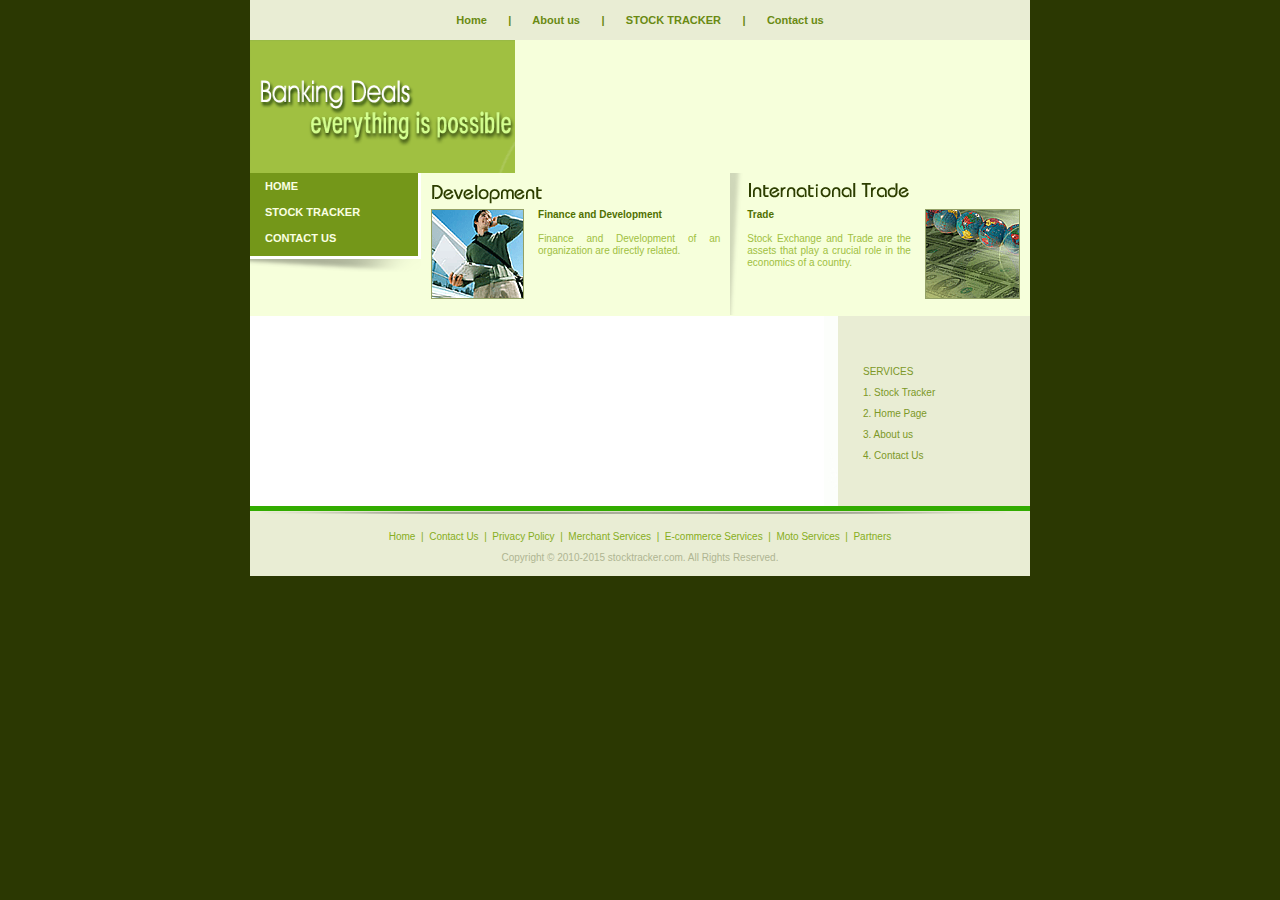
<file: YT-AC0103/html/index.html>
<!DOCTYPE html PUBLIC "-//W3C//DTD XHTML 1.0 Transitional//EN" "http://www.w3.org/TR/xhtml1/DTD/xhtml1-transitional.dtd">
<html xmlns="http://www.w3.org/1999/xhtml">
<head>
<meta http-equiv="Content-Type" content="text/html; charset=iso-8859-1" />
<title>Stock Tracking</title>
<link href="css.css" rel="stylesheet" type="text/css" />
</head>

<body>
<table border="0" align="center" cellpadding="0" cellspacing="0" class="layout">
  <tr>
    <td align="left" valign="top"><table width="780" border="0" cellspacing="0" cellpadding="0">
      <tr>
        <td height="40" align="center" valign="middle" bgcolor="#E9EDD4"><pre class="menu"><a href="index.html">Home</a>       |       <a href="content.html">About us</a>       |       <a href="../../login/index.html">STOCK TRACKER</a>       |       <a href="contact.html">Contact us</a></pre></td>
      </tr>
      <tr>
        <td align="left" valign="top"><table width="780" border="0" cellpadding="0" cellspacing="0" bgcolor="#F6FFDB">
          <tr>
            <td height="133" colspan="2" align="left" valign="top"><table width="594" border="0" cellspacing="0" cellpadding="0">
              <tr>
                <td width="265" height="133" align="left" valign="top"><a href="index.html"><img src="images/index_03.gif" alt="" width="265" height="133" border="0" /></a></td>
                <!--td width="329" align="left" valign="top"><img src="images/index_03.gif" alt="" width="329" height="133" /></td-->
              </tr>
            </table></td>
            <!--td width="186" rowspan="2" align="left" valign="top"><img src="images/index_04.gif" alt="" width="186" height="247" /></td-->
          </tr>
          <tr>
            <td width="171" rowspan="2" align="left" valign="top"><table width="171" border="0" cellspacing="0" cellpadding="0">
              <tr>
                <td align="left" valign="top" bgcolor="#749719" class="menu1" style="border-right:#FFFFFF solid 3px;">
				<a href="index.html">HOME</a><br />
				<a href="../../login/index.html">STOCK TRACKER</a><br />
				<!--a href="content.html">PRODUCT &amp; SERVICE</a><br />
				<a href="content.html">INFORMATION</a><br />
				<a href="content.html">PERSONAL BANKING</a><br />
				<a href="content.html">INVESTMENT</a><br />
				<a href="content.html">GOVERNMENT</a><br />
				<a href="content.html">BUSINESS</a><br /-->
				<a href="contact.html">CONTACT US</a>				</td>
              </tr>
              <tr>
                <td height="16" align="left" valign="top"><img src="images/index_23.gif" alt="" width="171" height="16" /></td>
              </tr>
            </table></td>
            <!--td width="423" height="114" align="left" valign="top" class="header" style="background-image:url(images/index_26.gif); background-repeat:no-repeat;"><div style="padding-top:50px; padding-left:12px; padding-right:102px;">
			<span class="heading1">FINANCE</span> <br />
			<a href="content.html">read more</a></div--></td>
            </tr>
          <tr>
            <td height="143" colspan="2" align="left" valign="top"><table width="609" border="0" cellspacing="0" cellpadding="0">
              <tr>
                <td width="309" align="left" valign="top" style="padding-left:10px; padding-top:8px; padding-right:10px; padding-bottom:10px;"><table width="100%" border="0" cellspacing="0" cellpadding="0">
                  <tr>
                    <td height="28" colspan="2" align="left" valign="top"><img src="images/index_11.gif" alt="" width="135" height="24" /></td>
                    </tr>
                  <tr>
                    <td width="37%" align="left" valign="top"><img src="images/index_18.gif" alt="" width="93" height="90" /></td>
                    <td width="63%" align="left" valign="top" class="header1">
					<span class="heading2">Finance and Development</span><br />
					<br />
					Finance and Development of an organization are directly related.<br />
					<!--a href="content.html">read more</a-->					</td>
                  </tr>
                </table></td>
                <td width="13" align="left" valign="top"><img src="images/index_08.gif" alt="" width="13" height="143" /></td>
                <td width="287" align="left" valign="top" style="padding-left:4px; padding-top:8px; padding-right:10px; padding-bottom:10px;"><table width="100%" border="0" cellspacing="0" cellpadding="0">
                  <tr>
                    <td height="28" colspan="2" align="left" valign="top"><img src="images/index_14.gif" alt="" width="176" height="18" /></td>
                  </tr>
                  <tr>
                    <td width="60%" align="left" valign="top" class="header1">
					<span class="heading2">Trade</span><br />
					<br />
                    Stock Exchange and Trade are the assets that play a crucial role in the economics of a country.<br />
                    <br />
                    <!--a href="content.html">read more</a-->
					</td>
                    <td width="40%" align="right" valign="top"><img src="images/index_21.gif" alt="" width="95" height="90" /></td>
                  </tr>
                </table></td>
              </tr>
            </table></td>
            </tr>
        </table></td>
      </tr>
    </table></td>
  </tr>
  <tr>
    <td align="left" valign="top"><table width="780" border="0" cellspacing="0" cellpadding="0">
      <tr>
        <td width="574" align="center" valign="top" style="padding-top:27px;"><table width="92%" border="0" cellpadding="0" cellspacing="0">
          <tr>
            <td align="left" valign="top"><table width="100%" border="0" cellspacing="0" cellpadding="0">
                <!--tr>
                  <td colspan="2" align="left" valign="top"><img src="images/index_35.gif" alt="" width="246" height="25" /></td>
                </tr>
                <tr>
                  <td width="75%" align="left" valign="top" class="text1" style="padding-top:5px;"><strong>Lorem ipsum dolor sit amet, consectetuer adipiscing elit.</strong><br />
                      <br />
                    Nullam quis turpis eu libero varius vestibulum. In feugiat. Sed et turpis ac risus aliquet rhoncus. Nam cursus molestie metus. Aliquam ac neque.<br />
                    <br />
                    Cum sociis natoque penatibus et magnis dis parturient montes, nascetur ridiculus mus. Praesent sagittis.<br />
                    <br />
                    <a href="content.html">read more</a> </td>
                  <td width="25%" align="right" valign="top" style="padding-top:15px;"><img src="images/index_40.gif" alt="" width="116" height="94" /></td>
                </tr-->
            </table></td>
          </tr>
          <tr>
            <!--td align="left" valign="top" style="padding-top:10px; padding-bottom:10px;"><table width="100%" border="0" cellspacing="0" cellpadding="0">
                <tr>
                  <td align="left" valign="top"><img src="images/index_44.gif" alt="" width="214" height="22" /></td>
                </tr>
                <tr>
                  <td align="left" valign="top" style="padding-top:8px;"><table width="100%" border="0" cellspacing="0" cellpadding="0">
                      <tr>
                        <td height="25" align="left" valign="middle" style="border-bottom:#DBDBDB solid 1px;"><table width="100%" border="0" cellspacing="0" cellpadding="0">
                            <tr>
                              <td width="20%" align="left" valign="top" class="text2" style="padding-left:5px;">AFLT</td>
                              <td width="17%" align="left" valign="top" class="text3">215</td>
                              <td width="22%" align="left" valign="top" class="text3">1,58475</td>
                              <td width="17%" align="left" valign="top" class="text3">658741</td>
                              <td width="13%" align="left" valign="top" class="text2">+2.15</td>
                              <td width="11%" align="right" valign="top" class="text2" style="padding-right:5px;">8.3%</td>
                            </tr>
                        </table></td>
                      </tr>
                      <tr>
                        <td height="25" align="left" valign="middle" style="border-bottom:#DBDBDB solid 1px;"><table width="100%" border="0" cellspacing="0" cellpadding="0">
                            <tr>
                              <td width="20%" align="left" valign="top" class="text2" style="padding-left:5px;">AVAZIp</td>
                              <td width="17%" align="left" valign="top" class="text3">348</td>
                              <td width="22%" align="left" valign="top" class="text3">2,54877</td>
                              <td width="17%" align="left" valign="top" class="text3">258741</td>
                              <td width="13%" align="left" valign="top" class="text2">+2.15</td>
                              <td width="11%" align="right" valign="top" class="text2" style="padding-right:5px;">5.4%</td>
                            </tr>
                        </table></td>
                      </tr>
                      <tr>
                        <td height="25" align="left" valign="middle" style="border-bottom:#DBDBDB solid 1px;"><table width="100%" border="0" cellspacing="0" cellpadding="0">
                            <tr>
                              <td width="20%" align="left" valign="top" class="text2" style="padding-left:5px;">GSPBEX</td>
                              <td width="17%" align="left" valign="top" class="text3">874</td>
                              <td width="22%" align="left" valign="top" class="text3">8,59476</td>
                              <td width="17%" align="left" valign="top" class="text3"> 558741</td>
                              <td width="13%" align="left" valign="top" class="text2">+2.15</td>
                              <td width="11%" align="right" valign="top" class="text2" style="padding-right:5px;">-3.8%</td>
                            </tr>
                        </table></td>
                      </tr>
                  </table></td>
                </tr>
            </table></td-->
          </tr>
        </table></td>
        <td width="14" align="left" valign="top"><img src="images/xblank.jpg" alt="" width="14" height="190" /></td>
        <td width="192" align="right" valign="top" bgcolor="#E9EDD4" style="padding-top:19px;"><table width="87%" border="0" cellspacing="0" cellpadding="0">
          <tr>
            <!--td align="left" valign="top"><img src="images/xblank.jpg" alt="" width="116" height="24" /></td-->
          </tr>
          <tr>
            <td align="left" valign="top" class="text4" style="padding-top:5px; padding-bottom:10px;">
			<br>
			SERVICES<br>
			1. <a href="../../login/index.html">Stock Tracker</a><br />
            <!--a href="content.html">Solution</a><br />
            3. <a href="content.html">Customer support</a><br />
            4. <a href="content.html">Sing up for email</a><br />
            5. <a href="content.html">Faq</a><br />
            6. <a href="content.html">Site map</a><br />
            7. <a href="content.html">Links</a><br /-->
            2. <a href="index.html">Home Page</a> <br />
            3. <a href="content.html">About us</a><br />
            4. <a href="contact.html">Contact Us</a><!--br />
            11.<a href="content.html">Resources</a><br />
            12.<a href="content.html">Network</a-->
			</td>
          </tr>
        </table></td>
      </tr>
    </table></td>
  </tr>
  <tr>
    <td align="left" valign="top"><table width="100%" border="0" cellpadding="0" cellspacing="0" bgcolor="#E9EDD4">
      <tr>
        <td height="5" bgcolor="#32AC00"> </td>
      </tr>
      <tr>
        <td height="3"><img src="images/index_48.gif" alt="" width="780" height="3" /></td>
      </tr>
      <tr>
        <td align="center" valign="top" style="padding-top:17px; padding-bottom:13px;"><table width="100%" border="0" align="center" cellpadding="0" cellspacing="0">
          <tr>
            <td align="center"><pre class="footer"><a href="index.html">Home</a>  |  <a href="contact.html">Contact Us</a>  |  <a href="content.html">Privacy Policy</a>  |  <a href="content.html">Merchant Services</a>  |  <a href="content.html">E-commerce Services</a>  |  <a href="content.html">Moto Services</a>  |  <a href="content.html">Partners</a></pre></td>
          </tr>
          <tr>
            <td align="center" valign="bottom" style="padding-top:10px;" class="copyright">Copyright &copy; 2010-2015 stocktracker.com. All Rights Reserved.</td>
          </tr>
        </table></td>
      </tr>
    </table></td>
  </tr>
</table>
</body>
</html>
</file>
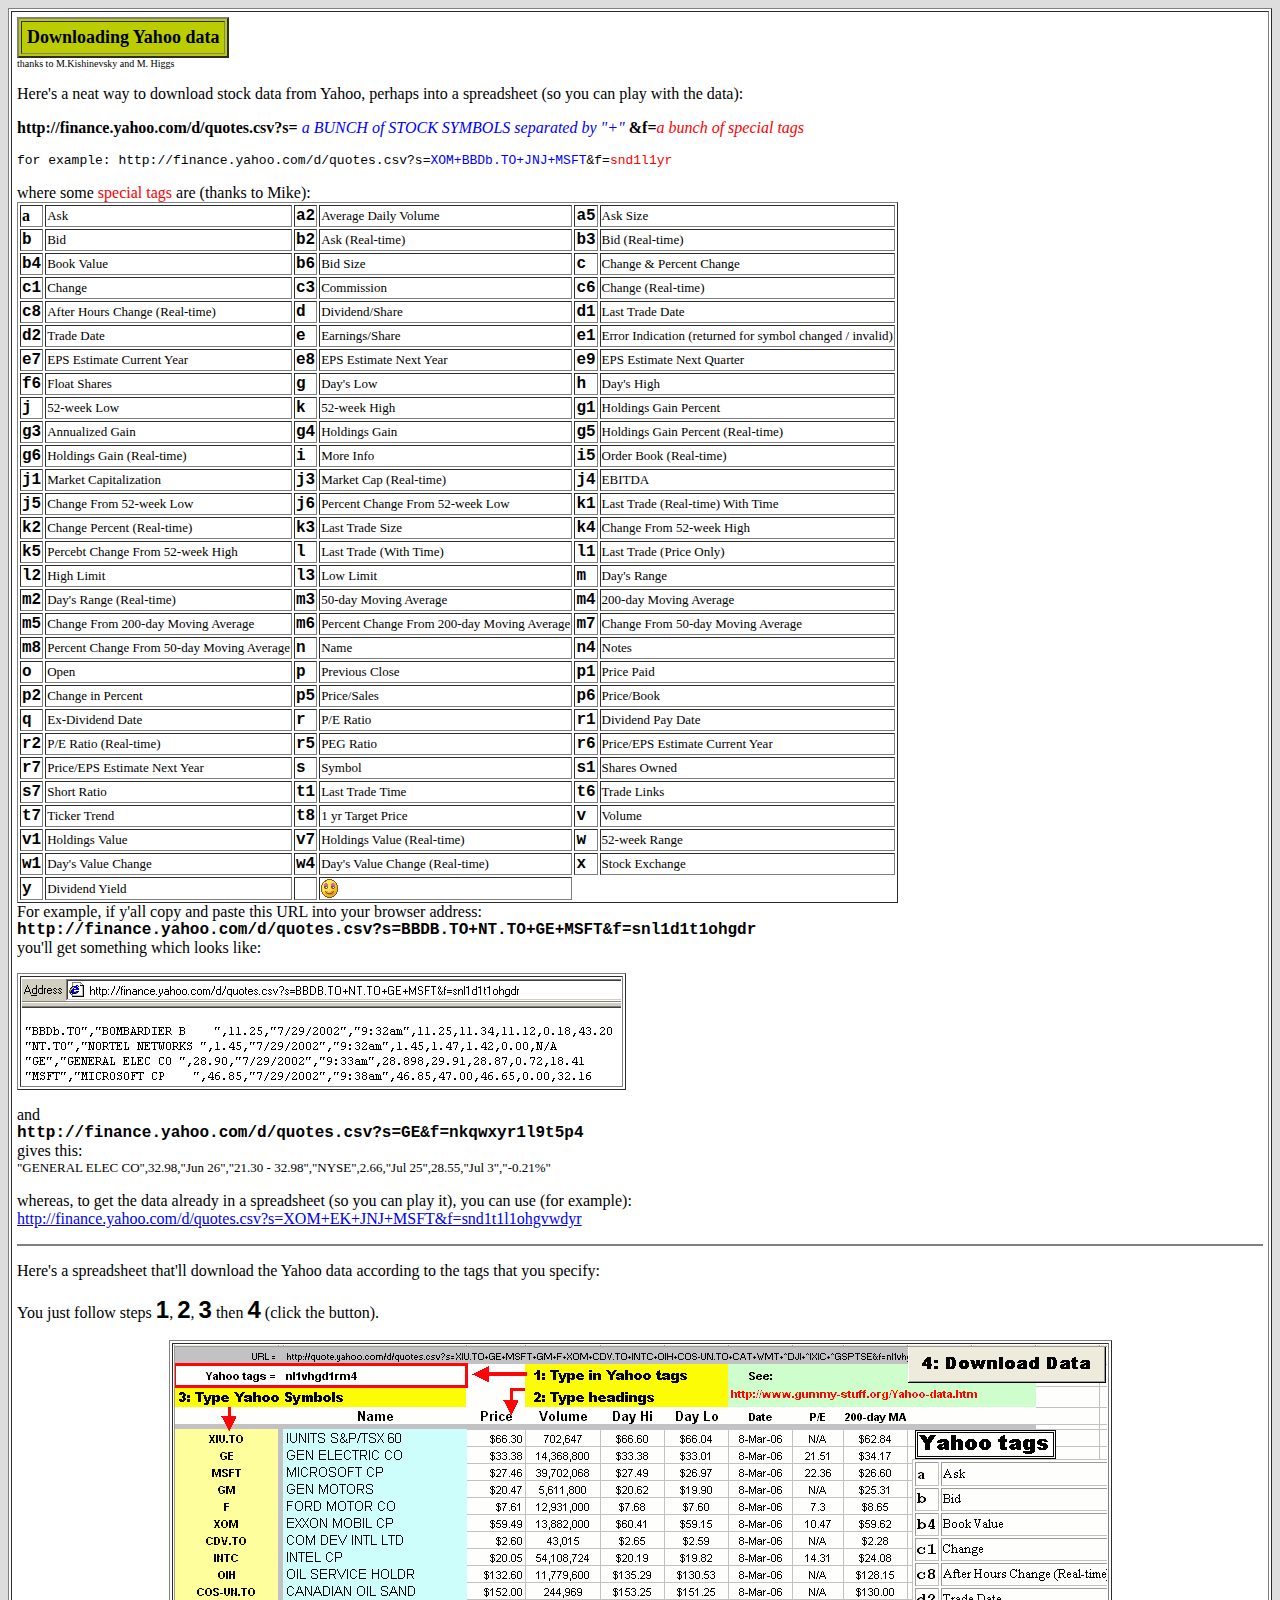
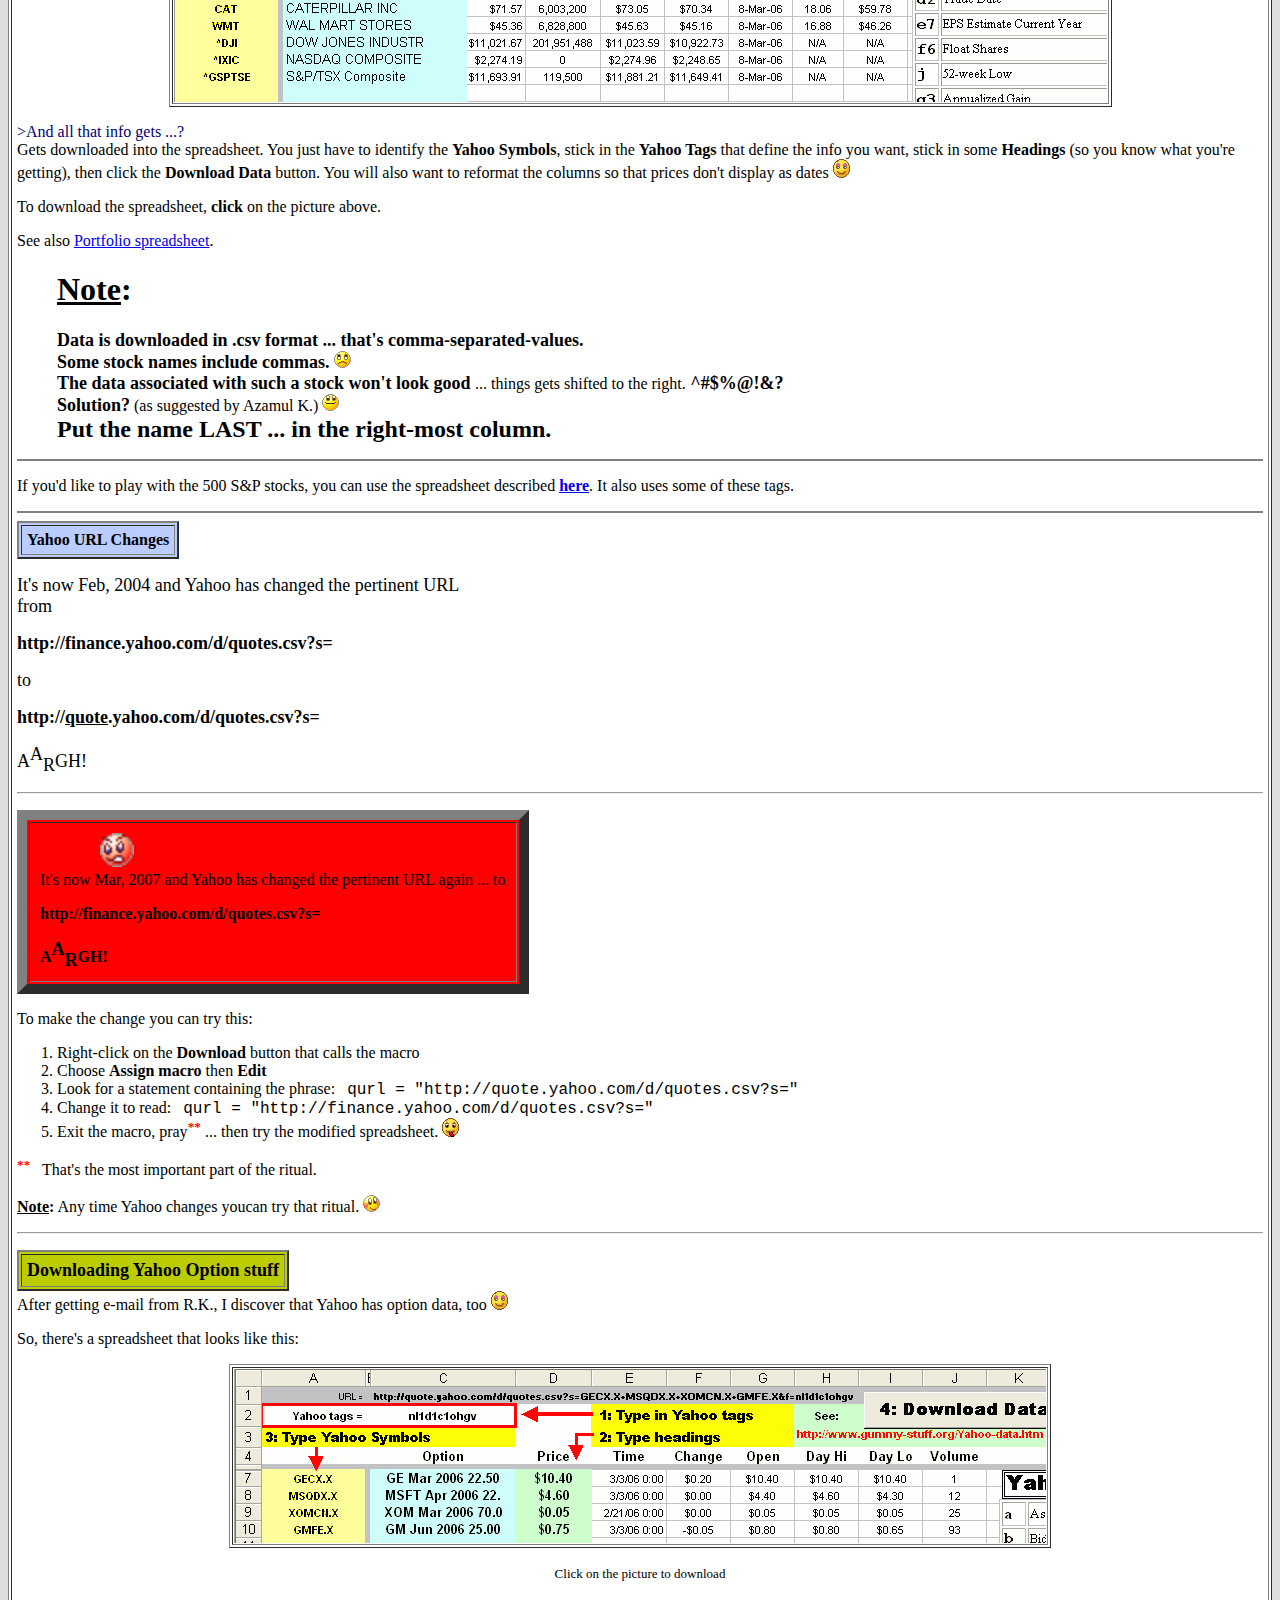
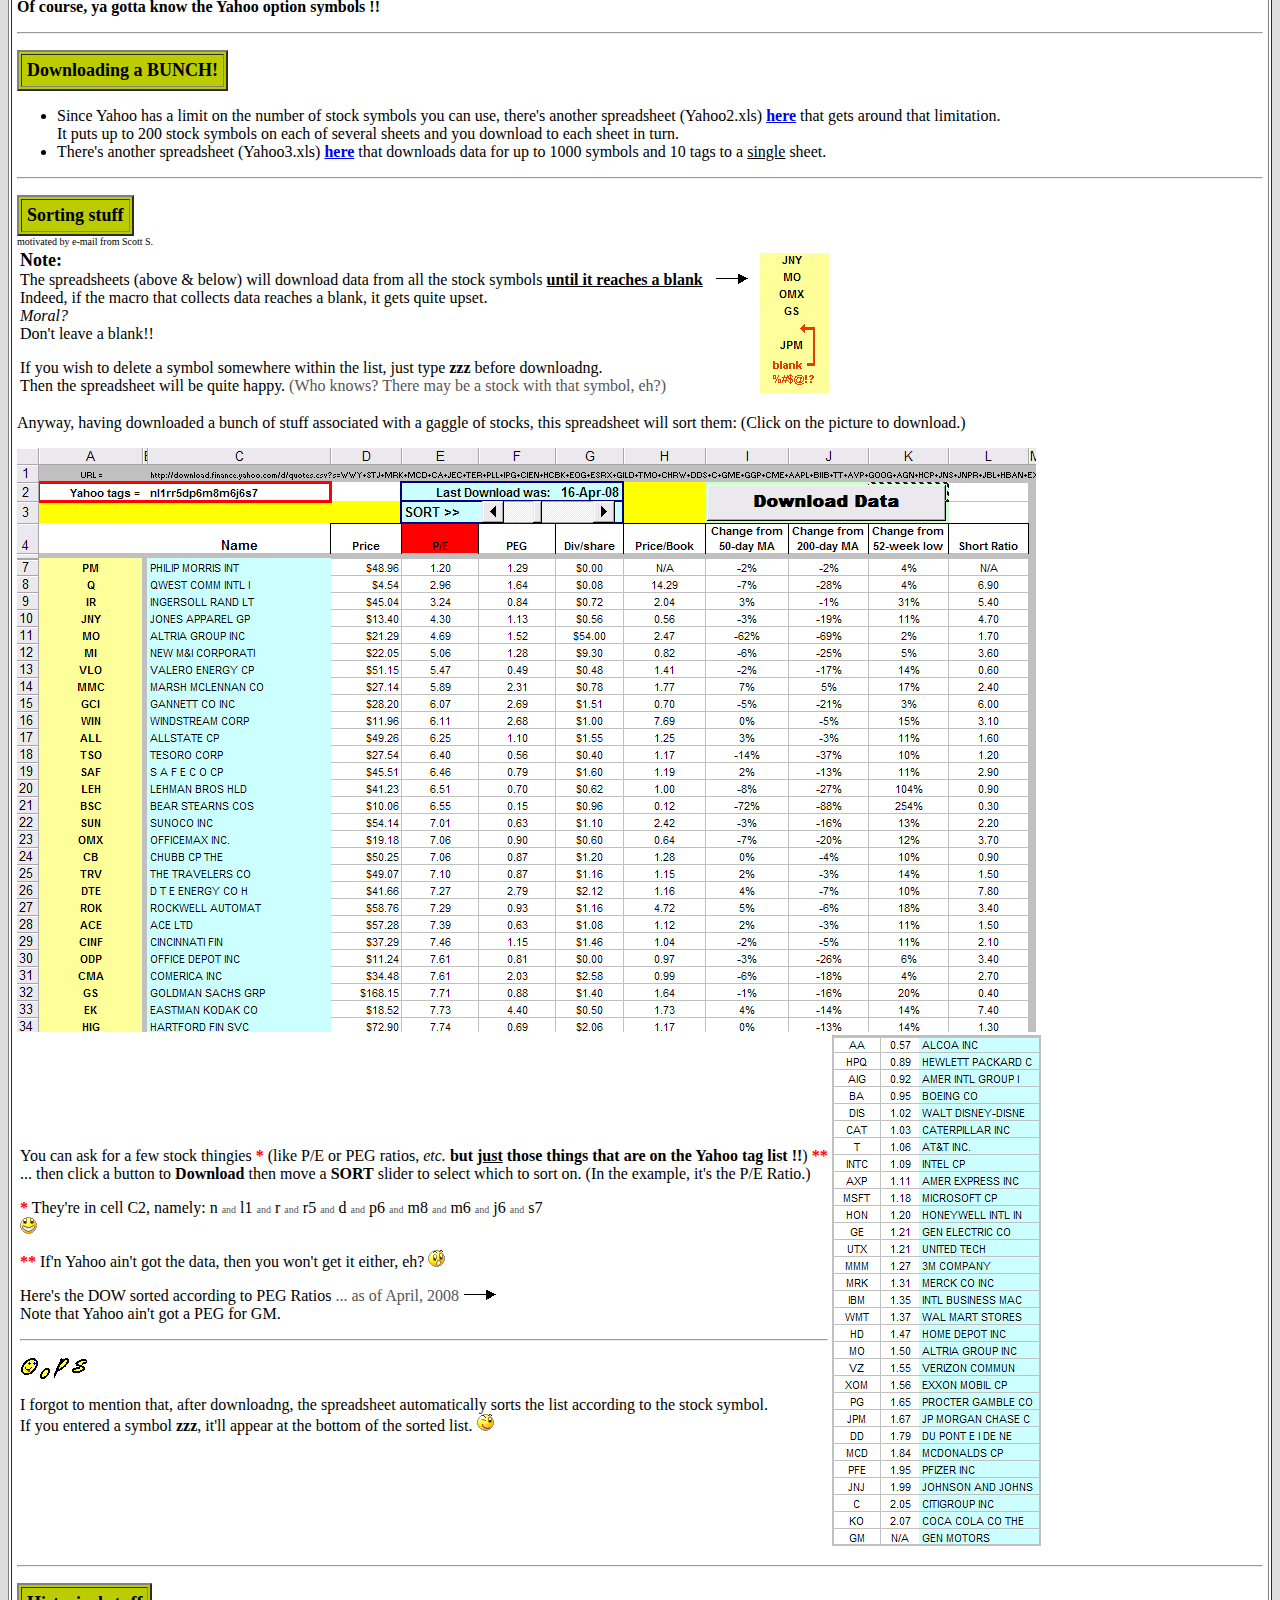
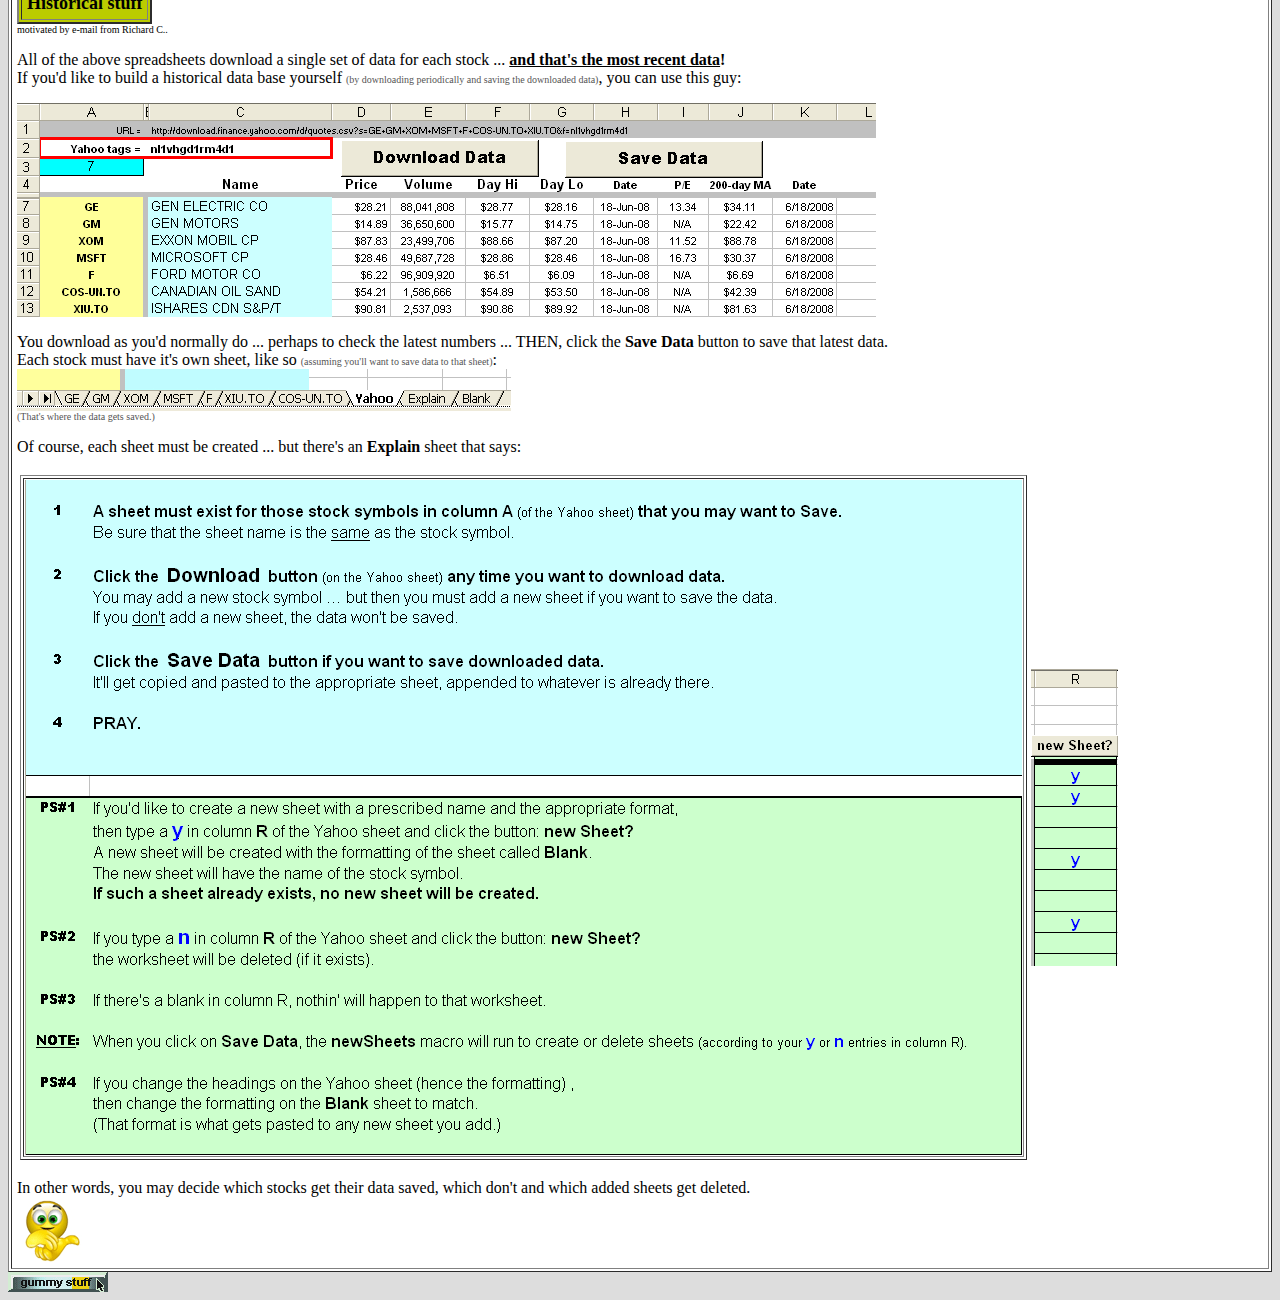
<file: Yahoo data.htm>
<!-- saved from url=(0041)http://www.gummy-stuff.org/Yahoo-data.htm -->
<html><head><meta http-equiv="Content-Type" content="text/html; charset=ISO-8859-1">
<title>Yahoo data download</title>

<script language="JavaScript">
<!--
function OpenWin(url)
  {
  window.open(url, "DisplayWindow", "location=1,scrollbars=1,resizable=1,width=770,height=500");
  }
<!--	<A HREF="javascript:OpenWin('URL')"><B>NAME</B></A> -->

//-->
</script>

</head>





<body bgcolor="#DDDDDD">

<table border="1" bgcolor="white" cellpadding="5" width="100%"><tbody><tr><td>
	<table border="2" cellpadding="5" bgcolor="#BBCC00">
	<tbody><tr><td><font size="+1">
	<b>Downloading Yahoo data</b>  
	</font>
	</td></tr></tbody></table>
<font size="-2">thanks to M.Kishinevsky and M. Higgs</font>

<p>Here's a neat way to download stock data from Yahoo, perhaps into a spreadsheet 
(so you can play with the data):</p><p>

<b>http://finance.yahoo.com/d/quotes.csv?s=</b><i><font color="blue">
a BUNCH of STOCK SYMBOLS separated by "+"</font></i>
<b>&amp;f=</b><i><font color="red">a bunch of special tags</font></i></p><p>
<font size="-1" face="courier">for example: 
http://finance.yahoo.com/d/quotes.csv?s=<font color="blue">XOM+BBDb.TO+JNJ+MSFT</font>&amp;f=<font color="red">snd1l1yr</font></font></p><p>
where some <font color="red">special tags</font> are (thanks to Mike):
<table border="1"><tbody><tr><td>
<b>a </b> </td><td><font face="times" size="-1">  Ask </font></td><td><font face="courier">
<b>a2</b> </font></td><td><font face="times" size="-1">  Average Daily Volume </font></td><td><font face="courier">
<b>a5</b> </font></td><td><font face="times" size="-1">  Ask Size </font></td></tr><tr><td><font face="courier">
<b>b </b> </font></td><td><font face="times" size="-1">  Bid </font></td><td><font face="courier">
<b>b2</b> </font></td><td><font face="times" size="-1">  Ask (Real-time) </font></td><td><font face="courier">
<b>b3</b> </font></td><td><font face="times" size="-1">  Bid (Real-time) </font></td></tr><tr><td><font face="courier">
<b>b4</b> </font></td><td><font face="times" size="-1">  Book Value </font></td><td><font face="courier">
<b>b6</b> </font></td><td><font face="times" size="-1">  Bid Size </font></td><td><font face="courier">
<b>c </b> </font></td><td><font face="times" size="-1">  Change &amp; Percent Change </font></td></tr><tr><td><font face="courier">
<b>c1</b> </font></td><td><font face="times" size="-1">  Change </font></td><td><font face="courier">
<b>c3</b> </font></td><td><font face="times" size="-1">  Commission </font></td><td><font face="courier">
<b>c6</b> </font></td><td><font face="times" size="-1">  Change (Real-time) </font></td></tr><tr><td><font face="courier">
<b>c8</b> </font></td><td><font face="times" size="-1">  After Hours Change (Real-time) </font></td><td><font face="courier">
<b>d </b> </font></td><td><font face="times" size="-1">  Dividend/Share </font></td><td><font face="courier">
<b>d1</b> </font></td><td><font face="times" size="-1">  Last Trade Date </font></td></tr><tr><td><font face="courier">
<b>d2</b> </font></td><td><font face="times" size="-1">  Trade Date </font></td><td><font face="courier">
<b>e </b> </font></td><td><font face="times" size="-1">  Earnings/Share </font></td><td><font face="courier">
<b>e1</b> </font></td><td><font face="times" size="-1">  Error Indication (returned for symbol changed / invalid) </font></td></tr><tr><td><font face="courier">
<b>e7</b> </font></td><td><font face="times" size="-1">  EPS Estimate Current Year </font></td><td><font face="courier">
<b>e8</b> </font></td><td><font face="times" size="-1">  EPS Estimate Next Year </font></td><td><font face="courier">
<b>e9</b> </font></td><td><font face="times" size="-1">  EPS Estimate Next Quarter </font></td></tr><tr><td><font face="courier">
<b>f6</b> </font></td><td><font face="times" size="-1">  Float Shares </font></td><td><font face="courier">
<b>g </b> </font></td><td><font face="times" size="-1">  Day's Low </font></td><td><font face="courier">
<b>h </b> </font></td><td><font face="times" size="-1">  Day's High </font></td></tr><tr><td><font face="courier">
<b>j </b> </font></td><td><font face="times" size="-1">  52-week Low </font></td><td><font face="courier">
<b>k </b> </font></td><td><font face="times" size="-1">  52-week High </font></td><td><font face="courier">
<b>g1</b> </font></td><td><font face="times" size="-1">  Holdings Gain Percent </font></td></tr><tr><td><font face="courier">
<b>g3</b> </font></td><td><font face="times" size="-1">  Annualized Gain </font></td><td><font face="courier">
<b>g4</b> </font></td><td><font face="times" size="-1">  Holdings Gain </font></td><td><font face="courier">
<b>g5</b> </font></td><td><font face="times" size="-1">  Holdings Gain Percent (Real-time) </font></td></tr><tr><td><font face="courier">
<b>g6</b> </font></td><td><font face="times" size="-1">  Holdings Gain (Real-time) </font></td><td><font face="courier">
<b>i </b> </font></td><td><font face="times" size="-1">  More Info </font></td><td><font face="courier">
<b>i5</b> </font></td><td><font face="times" size="-1">  Order Book (Real-time) </font></td></tr><tr><td><font face="courier">
<b>j1</b> </font></td><td><font face="times" size="-1">  Market Capitalization </font></td><td><font face="courier">
<b>j3</b> </font></td><td><font face="times" size="-1">  Market Cap (Real-time) </font></td><td><font face="courier">
<b>j4</b> </font></td><td><font face="times" size="-1">  EBITDA </font></td></tr><tr><td><font face="courier">
<b>j5</b> </font></td><td><font face="times" size="-1">  Change From 52-week Low </font></td><td><font face="courier">
<b>j6</b> </font></td><td><font face="times" size="-1">  Percent Change From 52-week Low </font></td><td><font face="courier">
<b>k1</b> </font></td><td><font face="times" size="-1">  Last Trade (Real-time) With Time </font></td></tr><tr><td><font face="courier">
<b>k2</b> </font></td><td><font face="times" size="-1">  Change Percent (Real-time) </font></td><td><font face="courier">
<b>k3</b> </font></td><td><font face="times" size="-1">  Last Trade Size </font></td><td><font face="courier">
<b>k4</b> </font></td><td><font face="times" size="-1">  Change From 52-week High </font></td></tr><tr><td><font face="courier">
<b>k5</b> </font></td><td><font face="times" size="-1">  Percebt Change From 52-week High </font></td><td><font face="courier">
<b>l </b> </font></td><td><font face="times" size="-1">  Last Trade (With Time) </font></td><td><font face="courier">
<b>l1</b> </font></td><td><font face="times" size="-1">  Last Trade (Price Only) </font></td></tr><tr><td><font face="courier">
<b>l2</b> </font></td><td><font face="times" size="-1">  High Limit </font></td><td><font face="courier">
<b>l3</b> </font></td><td><font face="times" size="-1">  Low Limit </font></td><td><font face="courier">
<b>m </b> </font></td><td><font face="times" size="-1">  Day's Range </font></td></tr><tr><td><font face="courier">
<b>m2</b> </font></td><td><font face="times" size="-1">  Day's Range (Real-time) </font></td><td><font face="courier">
<b>m3</b> </font></td><td><font face="times" size="-1">  50-day Moving Average </font></td><td><font face="courier">
<b>m4</b> </font></td><td><font face="times" size="-1">  200-day Moving Average </font></td></tr><tr><td><font face="courier">
<b>m5</b> </font></td><td><font face="times" size="-1">  Change From 200-day Moving Average </font></td><td><font face="courier">
<b>m6</b> </font></td><td><font face="times" size="-1">  Percent Change From 200-day Moving Average </font></td><td><font face="courier">
<b>m7</b> </font></td><td><font face="times" size="-1">  Change From 50-day Moving Average </font></td></tr><tr><td><font face="courier">
<b>m8</b> </font></td><td><font face="times" size="-1">  Percent Change From 50-day Moving Average </font></td><td><font face="courier">
<b>n </b> </font></td><td><font face="times" size="-1">  Name </font></td><td><font face="courier">
<b>n4</b> </font></td><td><font face="times" size="-1">  Notes </font></td></tr><tr><td><font face="courier">
<b>o </b> </font></td><td><font face="times" size="-1">  Open </font></td><td><font face="courier">
<b>p </b> </font></td><td><font face="times" size="-1">  Previous Close </font></td><td><font face="courier">
<b>p1</b> </font></td><td><font face="times" size="-1">  Price Paid </font></td></tr><tr><td><font face="courier">
<b>p2</b> </font></td><td><font face="times" size="-1">  Change in Percent </font></td><td><font face="courier">
<b>p5</b> </font></td><td><font face="times" size="-1">  Price/Sales </font></td><td><font face="courier">
<b>p6</b> </font></td><td><font face="times" size="-1">  Price/Book </font></td></tr><tr><td><font face="courier">
<b>q </b> </font></td><td><font face="times" size="-1">  Ex-Dividend Date </font></td><td><font face="courier">
<b>r </b> </font></td><td><font face="times" size="-1">  P/E Ratio </font></td><td><font face="courier">
<b>r1</b> </font></td><td><font face="times" size="-1">  Dividend Pay Date </font></td></tr><tr><td><font face="courier">
<b>r2</b> </font></td><td><font face="times" size="-1">  P/E Ratio (Real-time) </font></td><td><font face="courier">
<b>r5</b> </font></td><td><font face="times" size="-1">  PEG Ratio </font></td><td><font face="courier">
<b>r6</b> </font></td><td><font face="times" size="-1">  Price/EPS Estimate Current Year </font></td></tr><tr><td><font face="courier">
<b>r7</b> </font></td><td><font face="times" size="-1">  Price/EPS Estimate Next Year </font></td><td><font face="courier">
<b>s </b> </font></td><td><font face="times" size="-1">  Symbol </font></td><td><font face="courier">
<b>s1</b> </font></td><td><font face="times" size="-1">  Shares Owned </font></td></tr><tr><td><font face="courier">
<b>s7</b> </font></td><td><font face="times" size="-1">  Short Ratio </font></td><td><font face="courier">
<b>t1</b> </font></td><td><font face="times" size="-1">  Last Trade Time </font></td><td><font face="courier">
<b>t6</b> </font></td><td><font face="times" size="-1">  Trade Links </font></td></tr><tr><td><font face="courier">
<b>t7</b> </font></td><td><font face="times" size="-1">  Ticker Trend </font></td><td><font face="courier">
<b>t8</b> </font></td><td><font face="times" size="-1">  1 yr Target Price </font></td><td><font face="courier">
<b>v </b> </font></td><td><font face="times" size="-1">  Volume </font></td></tr><tr><td><font face="courier">
<b>v1</b> </font></td><td><font face="times" size="-1">  Holdings Value </font></td><td><font face="courier">
<b>v7</b> </font></td><td><font face="times" size="-1">  Holdings Value (Real-time) </font></td><td><font face="courier">
<b>w </b> </font></td><td><font face="times" size="-1">  52-week Range </font></td></tr><tr><td><font face="courier">
<b>w1</b> </font></td><td><font face="times" size="-1">  Day's Value Change </font></td><td><font face="courier">
<b>w4</b> </font></td><td><font face="times" size="-1">  Day's Value Change (Real-time) </font></td><td><font face="courier">
<b>x </b> </font></td><td><font face="times" size="-1">  Stock Exchange </font></td></tr><tr><td><font face="courier">
<b>y </b> </font></td><td><font face="times" size="-1">  Dividend Yield </font></td><td>
<b>  </b> </td><td><img src="./Yahoo data_files/smiley.gif">


</td></tr></tbody></table>


For example, if y'all copy and paste this URL into your browser address:<br>
<font face="courier">
<b>http://finance.yahoo.com/d/quotes.csv?s=BBDB.TO+NT.TO+GE+MSFT&amp;f=snl1d1t1ohgdr</b>
</font>
<br>you'll get something which looks like:</p><p>
<table border="1"><tbody><tr><td><img src="./Yahoo data_files/Yahoo-data.gif"></td></tr></tbody></table>
</p><p>and <br><font face="courier">
<b>http://finance.yahoo.com/d/quotes.csv?s=GE&amp;f=nkqwxyr1l9t5p4</b>
</font>
<br>gives this:<font face="times" size="-1">
<br>"GENERAL ELEC CO",32.98,"Jun 26","21.30 - 32.98","NYSE",2.66,"Jul 25",28.55,"Jul  3","-0.21%"
</font>
</p><p>whereas, to get the data already in a spreadsheet (so you can play it), 
you can use (for example): <br>
	<a href="http://finance.yahoo.com/d/quotes.csv?s=XOM+EK+JNJ+MSFT&f=snd1l1ohgvwdyr">
http://finance.yahoo.com/d/quotes.csv?s=XOM+EK+JNJ+MSFT&amp;f=snd1t1l1ohgvwdyr</a> 

</p><p></p><hr size="2" noshade=""><p>

<a name="YAHOO">


</a></p><p><a name="YAHOO">Here's a spreadsheet that'll download the Yahoo data according to the tags that you specify:
</a></p><p><a name="YAHOO">You just follow steps 
<font size="+2" face="arial"><b>1</b></font>, <font size="+2" face="arial"><b>2</b></font>, <font size="+2" face="arial"><b>3</b></font> then
<font size="+2" face="arial"><b>4</b></font> (click the button).


</a></p><p></p><center><table border="1"><tbody><tr><td>
<a href="http://www.gummy-stuff.org/Excel/Yahoo.xls"><img src="./Yahoo data_files/Yahoo-SS.gif"></a>
</td></tr></tbody></table></center><a name="YAHOO">

<p><font color="#000077">&gt;And all that info gets ...?</font>
<br>Gets downloaded into the spreadsheet. You just have to identify the <b>Yahoo Symbols</b>, stick in the <b>Yahoo Tags</b> that define the info you want, 
stick in some <b>Headings</b> 
(so you know what you're getting), then click the <b>Download Data</b> button. You will also want to reformat the columns so that prices don't display as dates <img src="./Yahoo data_files/smiley.gif">
</p><p>To download the spreadsheet, <b>click</b> on the picture above.

</p></a><p><a name="YAHOO">See also </a><a href="http://www.gummy-stuff.org/portfolio.htm">Portfolio spreadsheet</a>.
</p><blockquote>
<h1><u>Note</u>:</h1> <font size="+1"><b>
Data is downloaded in .csv format ... that's comma-separated-values.
<br>Some stock names include commas. <img src="./Yahoo data_files/smiley6.gif">
<br>The data associated with such a stock won't look good </b></font>  ... things gets shifted to the right.<font size="+1"><b> ^#$%@!&amp;? 
<br>Solution?</b></font> (as suggested by Azamul K.) <img src="./Yahoo data_files/smiley14.gif">
<br><font size="+2"><b>Put the name LAST ... in the right-most column.

</b></font>
</blockquote>

<a name="RATIOS">

<p></p><hr size="2" noshade=""></a><p><a name="RATIOS">

If you'd like to play with the 500 S&amp;P stocks, you can use the spreadsheet described 
</a><a href="http://www.gummy-stuff.org/SP500-stuff.htm"><b>here</b></a>. It also uses some of these tags.


</p><p></p><hr size="+2" noshade="">
	<table border="2" cellpadding="5" bgcolor="#BBCCFF">
	<tbody><tr><td><b>Yahoo URL Changes</b>
	</td></tr></tbody></table>
<p>
<font size="+1">
It's now Feb, 2004 and Yahoo has changed the pertinent URL 
<br>from 
</font></p><p><font size="+1"><b>http://finance.yahoo.com/d/quotes.csv?s=</b>
</font></p><p><font size="+1">to
</font></p><p><font size="+1"><b>http://<u>quote</u>.yahoo.com/d/quotes.csv?s=</b>
</font></p><p><font size="+1">A<sup><font size="+1">A</font></sup><sub><font size="+1">R</font></sub>GH!
</font>

</p><p></p><hr size="2"><p>
<table bgcolor="red" cellpadding="10" border="10"><tbody><tr><td> &nbsp; &nbsp;  &nbsp; &nbsp; &nbsp; &nbsp; &nbsp; &nbsp;<img width="34" height="34" src="./Yahoo data_files/smiley7.gif"><br>
It's now Mar, 2007 and Yahoo has changed the pertinent URL again ...
to
<p><b>http://finance.yahoo.com/d/quotes.csv?s=</b>
</p><p><b>A<sup><font size="+1">A</font></sup><sub><font size="+1">R</font></sub>GH!
</b>
</p></td></tr></tbody></table>
</p><p>To make the change you can try this:
</p><ol>
<li>Right-click on the <b>Download</b> button that calls the macro
</li><li>Choose <b>Assign macro</b> then <b>Edit</b>
</li><li>Look for a statement containing the phrase: &nbsp; 
<font face="courier">qurl = "http://quote.yahoo.com/d/quotes.csv?s="</font>
</li><li>Change it to read:  &nbsp; 
<font face="courier">qurl = "http://finance.yahoo.com/d/quotes.csv?s="</font>
</li><li>Exit the macro, pray<sup><font color="red"><b>**</b></font></sup> ... then try the modified spreadsheet. <img src="./Yahoo data_files/smiley-3.gif">
</li></ol>
<sup><font color="red"><b>**</b></font></sup> &nbsp; That's the most important part of the ritual.
<p><b><u>Note</u>:</b> Any time Yahoo changes youcan try that ritual. <img src="./Yahoo data_files/smiley9.gif">

<a name="OPTIONS">
</a></p><p></p><hr size="+2"><p><a name="OPTIONS">
<table border="2" cellpadding="5" bgcolor="#BBCC00">
	<tbody><tr><td><font size="+1">
	<b>Downloading Yahoo Option stuff</b>  
	</font></td></tr></tbody></table>
After getting e-mail from R.K., I discover that Yahoo has option data, too <img src="./Yahoo data_files/smiley.gif">
</a></p><p><a name="OPTIONS">So, there's a spreadsheet that looks like this:
</a></p><p></p><center><table border="1"><tbody><tr><td>
<a href="http://www.gummy-stuff.org/Excel/Yahoo-options.xls"><img src="./Yahoo data_files/Yahoo-SS2.gif"></a>
</td></tr></tbody></table><a name="OPTIONS">
<br><font size="-1">Click on the picture to download</font></a></center><a name="OPTIONS">
</a><p><a name="OPTIONS"><b>Of course, ya gotta know the Yahoo option symbols !!</b>

</a><a name="YAHOO2">

</a></p><p></p><hr size="+2"><p><a name="YAHOO2">
<table border="2" cellpadding="5" bgcolor="#BBCC00">
	<tbody><tr><td><font size="+1">
	<b>Downloading a BUNCH!</b>  
	</font></td></tr></tbody></table>
</a></p><ul><a name="YAHOO2">
</a><li><a name="YAHOO2"> Since Yahoo has a limit on the number of stock symbols you can use, there's another spreadsheet (Yahoo2.xls) </a><a href="http://www.gummy-stuff.org/Excel/Yahoo2.xls"><b>here</b></a> that gets around that limitation.
<br>It puts up to 200 stock symbols on each of several sheets and you download to each sheet in turn.
</li><li>There's another spreadsheet (Yahoo3.xls) <a href="http://www.gummy-stuff.org/Excel/Yahoo3.xls"><b>here</b></a> that downloads data for up to 1000 symbols and 10 tags to a <u>single</u> sheet.
</li></ul>

<a name="YAHOO4">

<p></p><hr size="+2"><p>
<table border="2" cellpadding="5" bgcolor="#BBCC00">
	<tbody><tr><td><font size="+1">
	<b>Sorting stuff</b>  
	</font></td></tr></tbody></table>
<font size="-2">motivated by e-mail from Scott S.</font>
<table><tbody><tr><td>
<font size="+1"><b>Note:</b></font>
<br>The spreadsheets (above &amp; below) will download data from all the stock symbols <b><u>until it reaches a blank</u></b> &nbsp; <img src="./Yahoo data_files/arrow.gif"> &nbsp;  
<br>Indeed, if the macro that collects data reaches a blank, it gets quite upset.
<br><i>Moral?</i>
<br>Don't leave a blank!! 
<p>If you wish to delete a symbol somewhere within the list, just type <b>zzz</b> before downloadng.
<br>Then the spreadsheet will be quite happy. <font color="#555555">(Who knows? There may be a stock with that symbol, eh?)</font>
</p></td><td><img src="./Yahoo data_files/Yahoo-blank.gif"></td></tr></tbody></table>

</p><p>Anyway, having downloaded a  bunch of stuff associated with a gaggle of stocks, this spreadsheet will sort them: (Click on the picture to download.)
</p></a><p><a name="YAHOO4"></a><a href="http://www.gummy-stuff.org/Excel/Yahoo4.xls"><img src="./Yahoo data_files/Yahoo-SS4.gif"></a>
<table><tbody><tr><td>
You can ask for a few stock thingies <font color="#FF0000"><b>*</b></font> (like P/E or PEG ratios, <i>etc.</i> <b>but <u>just</u> those things that are on the Yahoo tag list !!</b>) <font color="#FF0000"><b>**</b></font>
<br>... then click a button to <b>Download</b> then move a <b>SORT</b> slider to select which to sort on. (In the example, it's the P/E Ratio.)
<p><font color="#FF0000"><b>*</b></font>
They're in cell C2, namely: n <font size="-2" color="#555555">and</font> l1 <font size="-2" color="#555555">and</font> r <font size="-2" color="#555555">
and</font> r5 <font size="-2" color="#555555">and</font> d <font size="-2" color="#555555">and</font> p6 <font size="-2" color="#555555">
and</font> m8 <font size="-2" color="#555555">and</font> m6 <font size="-2" color="#555555">and</font> j6 
<font size="-2" color="#555555">and</font> s7 


<br><img src="./Yahoo data_files/smiley4.gif">
</p><p><font color="#FF0000"><b>**</b></font>
If'n Yahoo ain't got the data, then you won't get it either, eh? <img src="./Yahoo data_files/smiley3.gif">
</p><p>Here's the DOW sorted according to PEG Ratios <font color="#555555">... as of April, 2008</font> <img src="./Yahoo data_files/arrow.gif">
<br>Note that Yahoo ain't got a PEG for GM.
</p><p></p><hr size="2"><p>
<img src="./Yahoo data_files/oops.gif">
</p><p>I forgot to mention that, after downloadng, the spreadsheet automatically sorts the list according to the stock symbol.
<br>If you entered a symbol <b>zzz</b>, it'll appear at the bottom of the sorted list. <img src="./Yahoo data_files/smiley2.gif">
</p></td><td><img src="./Yahoo data_files/yahoo-dow.gif"></td></tr></tbody></table>

<a name="RICHARD">
</a></p><p></p><hr size="+2"><p><a name="RICHARD">
<table border="2" cellpadding="5" bgcolor="#BBCC00">
	<tbody><tr><td><font size="+1">
	<b>Historical stuff</b>  
	</font></td></tr></tbody></table>
<font size="-2">motivated by e-mail from Richard C..</font>
</a></p><p><a name="RICHARD">All of the above spreadsheets download a single set of data for each stock ... <b><u>and that's the most recent data</u>!</b>
<br>If you'd like to build a historical data base yourself <font size="-2" color="#555555">(by downloading periodically and saving the downloaded data)</font>, you can use this guy:
</a></p><p><a href="http://www.gummy-stuff.org/Excel/Yahoo-richard.xls"><img src="./Yahoo data_files/Yahoo-richard-SS.gif"></a>
</p><p>You download as you'd normally do ... perhaps to check the latest numbers ... THEN, click the <b>Save Data</b> button to save that latest data.
<br>Each stock must have it's own sheet, like so <font size="-2" color="#555555">(assuming you'll want to save data to that sheet)</font>:
<br><img src="./Yahoo data_files/Yahoo-richard-1.gif">
<br><font size="-2" color="#555555">(That's where the data gets saved.)</font>
</p><p>Of course, each sheet must be created ... but there's an <b>Explain</b> sheet that says:
</p><p><table><tbody><tr><td>
<table border="1"><tbody><tr><td><img src="./Yahoo data_files/Yahoo-richard-explain.gif"></td></tr></tbody></table>
</td><td><img src="./Yahoo data_files/Yahoo-richard-2.gif">
</td></tr></tbody></table>
</p><p>In other words, you may decide which stocks get their data saved, which don't and which added sheets get deleted.
<br><img src="./Yahoo data_files/smile-26.gif">

</p></td></tr></tbody></table>
<a href="http://www.gummy-stuff.org/gummy_stuff.htm"><img src="./Yahoo data_files/gummy_link.gif"></a> 


</body></html>
</file>
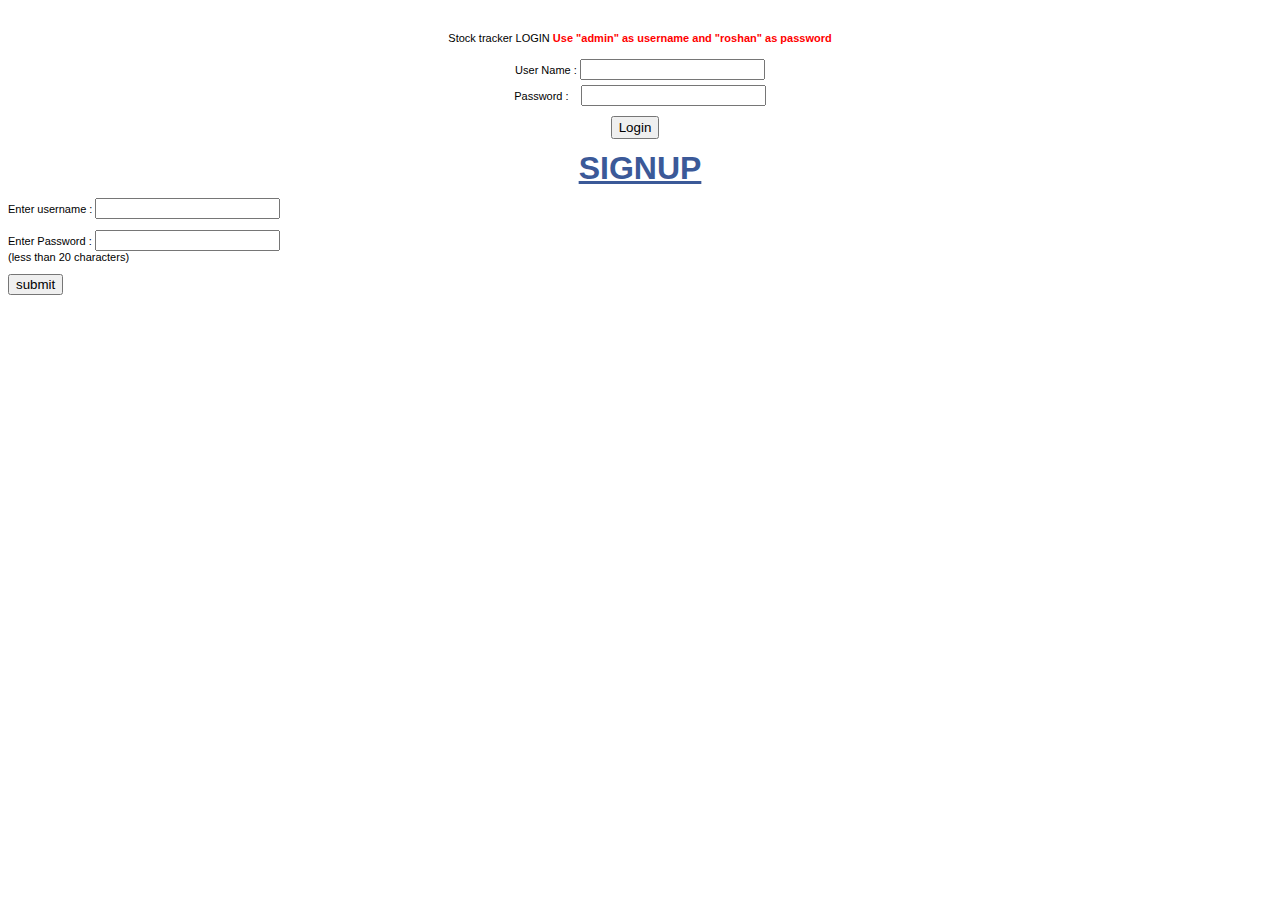
<file: login/index0.html>
<!DOCTYPE HTML PUBLIC "-//W3C//DTD HTML 4.01 Transitional//EN"
"http://www.w3.org/TR/html4/loose.dtd">
<html>
<head>
<title>Stock Tracker LOGIN</title>
<meta http-equiv="Content-Type" content="text/html; charset=iso-8859-1">
<script src="jquery.js" type="text/javascript" language="javascript"></script>
<script language="javascript">
//  Developed by Roshan Bhattarai 
//  Visit http://roshanbh.com.np for this script and more.
//  This notice MUST stay intact for legal use

$(document).ready(function()
{
	$("#login_form").submit(function()
	{
		//remove all the class add the messagebox classes and start fading
		$("#msgbox").removeClass().addClass('messagebox').text('Validating....').fadeIn(1000);
		//check the username exists or not from ajax
		$.post("ajax_login.php",{ user_name:$('#username').val(),password:$('#password').val(),rand:Math.random() } ,function(data)
        {
		  if(data=='yes') //if correct login detail
		  {
		  	$("#msgbox").fadeTo(200,0.1,function()  //start fading the messagebox
			{ 
			  //add message and change the class of the box and start fading
			  $(this).html('Logging in...').addClass('messageboxok').fadeTo(900,1,
              function()
			  { 
			  	 //redirect to secure page
				 document.location='secure.php';
			  });
			  
			});
		  }
		  else 
		  {
		  	$("#msgbox").fadeTo(200,0.1,function() //start fading the messagebox
			{ 
			  //add message and change the class of the box and start fading
			  $(this).html('Invalid Username or Password').addClass('messageboxerror').fadeTo(900,1);
			});		
          }
				
        });
 		return false; //not to post the  form physically
	});
	//now call the ajax also focus move from 
	$("#password").blur(function()
	{
		$("#login_form").trigger('submit');
	});
});
</script>
<style type="text/css">
body {
font-family:Verdana, Arial, Helvetica, sans-serif;
font-size:11px;
}
.top {
margin-bottom: 15px;
}
.buttondiv {
margin-top: 10px;
}
.messagebox{
	position:absolute;
	width:100px;
	margin-left:30px;
	border:1px solid #c93;
	background:#ffc;
	padding:3px;
}
.messageboxok{
	position:absolute;
	width:auto;
	margin-left:30px;
	border:1px solid #349534;
	background:#C9FFCA;
	padding:3px;
	font-weight:bold;
	color:#008000;
	
}
.messageboxerror{
	position:absolute;
	width:auto;
	margin-left:30px;
	border:1px solid #CC0000;
	background:#F7CBCA;
	padding:3px;
	font-weight:bold;
	color:#CC0000;
}

</style>
</head>
<body>

 
<br>
<br>
<form method="post" action="" id="login_form">
<div align="center">
<div class="top" >Stock tracker LOGIN <strong style="color:#FF0000">Use &quot;admin&quot; as username and &quot;roshan&quot; as password </strong></div>

<div >
   User Name : <input name="username" type="text" id="username" value="" maxlength="20" />

</div>
<div style="margin-top:5px" >
   Password :
    &nbsp;&nbsp;
    <input name="password" type="password" id="password" value="" maxlength="20" />
   
</div>
<div class="buttondiv">
    <input name="Submit" type="submit" id="submit" value="Login" style="margin-left:-10px; height:23px"  /> <span id="msgbox" style="display:none"></span>
   
</div>
</div>
</form>

<p align=center>
<font size="6" color="#3B5998"><u><b>SIGNUP</b></u><br></font>
</p>
<form method="post" action="insertdat.php">
<p>
Enter username : 
<input type="text" name="user"/>
</p>
<p>
Enter Password : 
<input type="password" name="pass"/>
<br>(less than 20 characters)
</p>
<p>
<input type="submit" name="SUBMIT" value="submit"/>

</form>

</body>
</html>
</file>
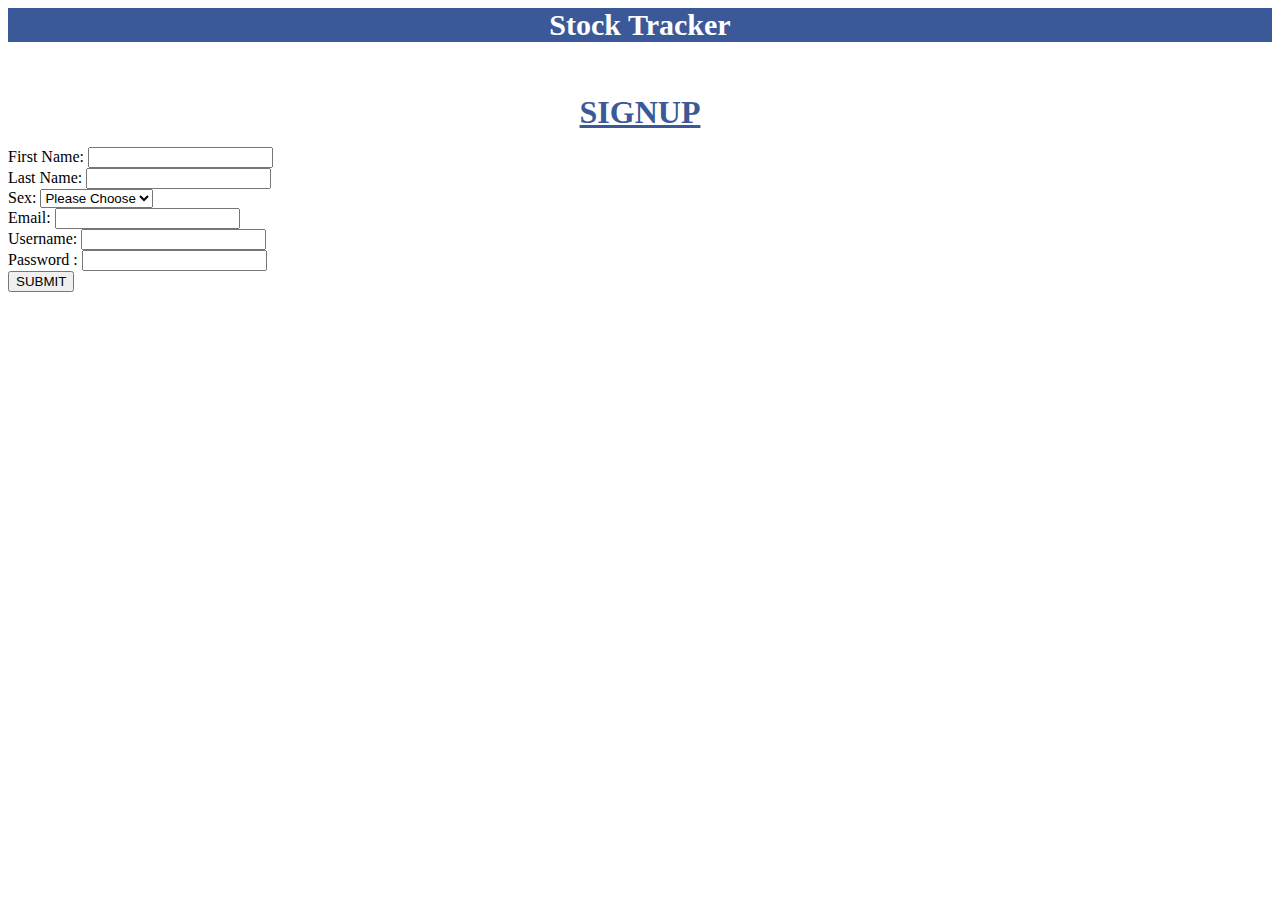
<file: login/signup.html>
<html>

<body>
<div align = "center" style = "background-color:#3B5998; color: white; font-size: 30"><b>Stock Tracker</b>
</div><BR><BR>

<p align=center>
<font size="6" color="#3B5998"><u><b>SIGNUP</b></u><br></font>
</p>
<script type='text/javascript'>

function formValidator(){
	// Make quick references to the fields
	var firstname = document.getElementById('firstname');
	var lastname = document.getElementById('lastname');
	var sex = document.getElementById('sex');
	var email = document.getElementById('email');
	var username = document.getElementById('user');
	var pass = document.getElementById('pass');
	
	// Check each input in the order that it appears in the form!
	if(isAlphabet(firstname, "Please enter only letters for your first name")){
		if(isAlphabet(lastname, "Please enter only letters for your last name")){
			if(madeSelection(sex, "Please Choose your Sex")){
			if(emailValidator(email, "Please enter a valid email address")){
			if(lengthRestriction(username, 5, 25)){
			if(lengthRestriction(pass, 6, 25)){
				
						return true;
						}
					}
				}
			}
		}
	}
	
	
	return false;
	
}

function notEmpty(elem, helperMsg){
	if(elem.value.length == 0){
		alert(helperMsg);
		elem.focus(); // set the focus to this input
		return false;
	}
	return true;
}

function isAlphabet(elem, helperMsg){
	var alphaExp = /^[a-zA-Z]+$/;
	if(elem.value.match(alphaExp)){
		return true;
	}else{
		alert(helperMsg);
		elem.focus();
		return false;
	}
}

function isAlphanumeric(elem, helperMsg){
	var alphaExp = /^[0-9a-zA-Z]+$/;
	if(elem.value.match(alphaExp)){
		return true;
	}else{
		alert(helperMsg);
		elem.focus();
		return false;
	}
}

function lengthRestriction(elem, min, max){
	var uInput = elem.value;
	if(uInput.length >= min && uInput.length <= max){
		return true;
	}else{
		alert("Please enter between " +min+ " and " +max+ " characters");
		elem.focus();
		return false;
	}
}

function madeSelection(elem, helperMsg){
	if(elem.value == "Please Choose"){
		alert(helperMsg);
		elem.focus();
		return false;
	}else{
		return true;
	}
}

function emailValidator(elem, helperMsg){
	var emailExp = /^[\w\-\.\+]+\@[a-zA-Z0-9\.\-]+\.[a-zA-z0-9]{2,4}$/;
	if(elem.value.match(emailExp)){
		return true;
	}else{
		alert(helperMsg);
		elem.focus();
		return false;
	}
}
</script>
<form onsubmit="return formValidator();" action="insertdat.php" method="post">
First Name: <input type="text" name="firstname" id="firstname" /><br />
Last Name: <input type="text" name="lastname" id="lastname" /><br />
Sex: <select name="sex" id="sex">
	<option>Please Choose</option>
	<option>MALE</option>
	<option>FEMALE</option>
	</select><br />

Email: <input type="text" name="email" id="email" /><br />
Username: <input type="text" name="user" id="user" /><br />
Password : <input type="password" name="pass" id="pass"/><br />
<input type='submit' value='SUBMIT' />
</form>
</body>
</html>
</file>
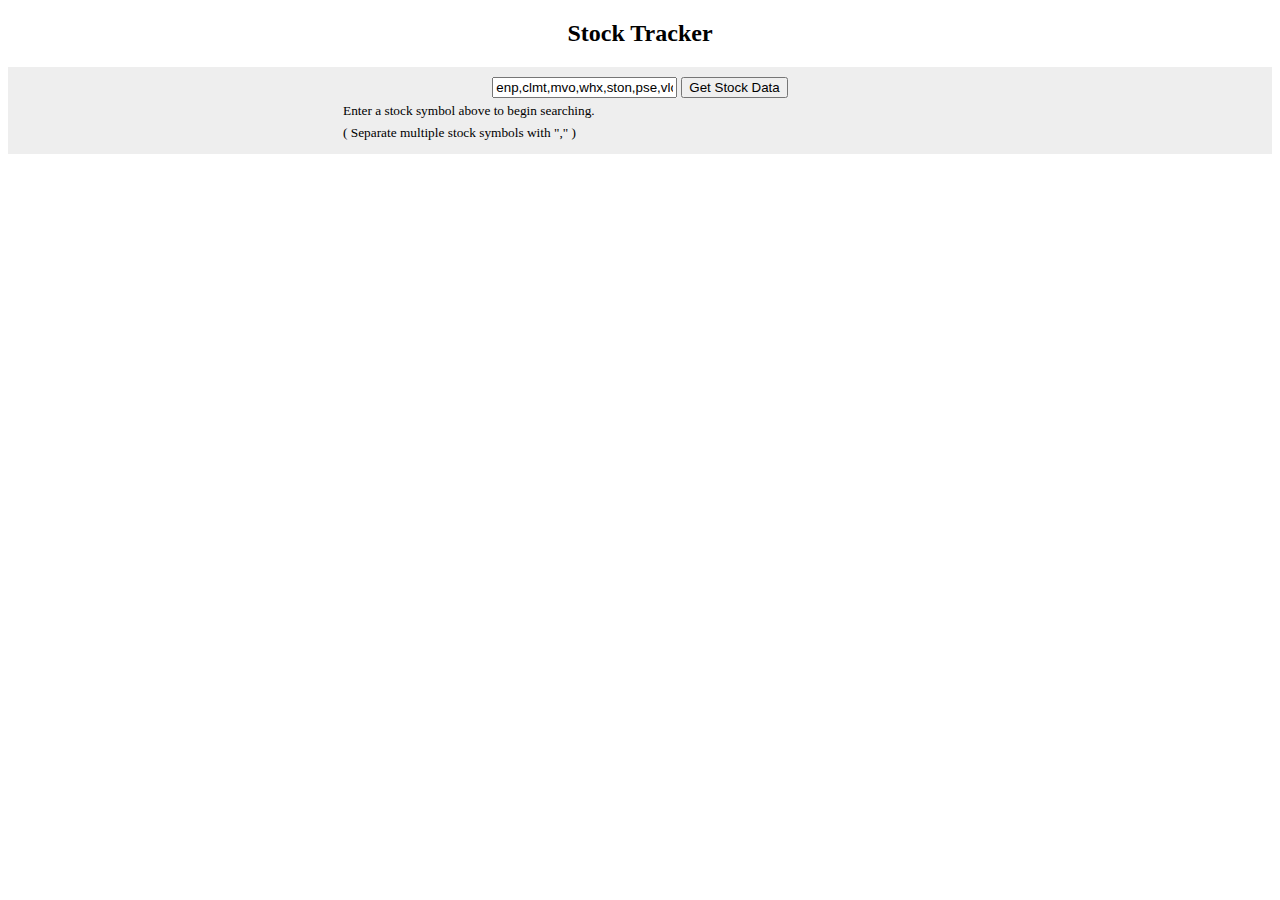
<file: stockticker/ajax-stock.html>
<!DOCTYPE html PUBLIC "-//W3C//DTD XHTML 1.0 Strict//EN" "http://www.w3.org/TR/xhtml1/DTD/xhtml1-strict.dtd">
<html>
	<head>

<style type="text/css">					
thead {color:#2929A3}
</style>
		<title>Stock Tracker</title>
		
		<script type="text/javascript" src="jquery-1.3.min.js"></script>
		
		<script>
		
		var stockURL = "stock-ticker.php?tickers=";
		
		var stockTickers = new Array();
		
		$(document).ready(function(){
				
			$("#addStockBtn").click(function(e){
			
				var stock = $("#stock").val();
				
				$.get(stockURL + stock, function(data){
					
					var linesOfData = data.split('\n');

					$("#stocks").empty();					
					$("#stocks").append("<thead><td align=center>Stock</td><td align=center>Ask($)</td><td align=center>Buy($)</td><td align=center>Div</td><td align=center>Ex-Div</td><td align=center>Pay Date</td><td align=center>Change</td><td align=center>Net Change</td></thead>");
	
var p = new Array();
p[0]=21;p[1]=20; p[2]=36;p[3]=15;p[4]=26;p[5]=30;p[6]=21;p[7]=17;p[8]=35;p[9]=28;p[10]=32;p[11]=34;p[12]=11;p[13]=34;
//p[0]=p[1]=p[2]=p[3]=p[4]=p[5]=p[6]=p[7]=p[8]=p[9]=0;
var v = new Array();
				
					for(i=0; i < linesOfData.length-1; i++)
					{
					


	var lineOfData = linesOfData[i].split(',');

v[i]=((lineOfData[1]-p[i])/lineOfData[1])*100;
//v[i]=((100-p[i])/100)*100;

v[i]=Math.round(v[i]*100)/100;


if(v[i]<0)
{
//$('.bg-red').css({"background-color":"red"});

$("#stocks").append("<tr><td align=center>" + String(lineOfData[0]).replace(/\"/g, '') + "</td><td align=center>" + lineOfData[1] + "</td><td align=center>" + p[i] + "</td><td align=center>" +  lineOfData[2] + "</td><td align=center>" + String(lineOfData[3]).replace(/\"/g, '') + "</td><td align=center>" + String(lineOfData[4]).replace(/\"/g, '') + "</td><td align=center>" + String(lineOfData[5]).replace(/\"/g, '') + "</td><td align=center style=color:red>" + v[i] + "%</td></tr>");

}

else 
{
						$("#stocks").append("<tr><td align=center>" + String(lineOfData[0]).replace(/\"/g, '') + "</td><td align=center>" + lineOfData[1] + "</td><td align=center>" + p[i] + "</td><td align=center>" +  lineOfData[2] + "</td><td align=center>" + String(lineOfData[3]).replace(/\"/g, '') + "</td><td align=center>" + String(lineOfData[4]).replace(/\"/g, '') + "</td><td align=center>" + String(lineOfData[5]).replace(/\"/g, '') + "</td><td align=center style=color:green>" + v[i] + "%</td></tr>");
}
/*


$("#stocks").append("<tr><td align=center>" + String(lineOfData[0]).replace(/\"/g, '') + "</td><td align=center>" + lineOfData[1] + "</td><td align=center>" + p[i] + "</td><td align=center>" +  lineOfData[2] + "</td><td align=center>" + String(lineOfData[3]).replace(/\"/g, '') + "</td><td align=center>" + String(lineOfData[4]).replace(/\"/g, '') + "</td><td align=center>" + String(lineOfData[5]).replace(/\"/g, '') + "</td><td align=center>" + v[i] + "%</td></tr>");

*/
	
				}				
					
				});
			
			});
		
		});
		
		</script>
		
		<style type="text/css">
		
		#stocks {
			width: 600px;
		}
		#stocks thead {
			font-weight: bold;
		}
		
		#add-stock {
			margin-bottom: 10px;
			background-color: #eeeeee;
			padding: 10px;
padding-top: 10px;
		}
		
		</style>
		
	</head>
	<body>
	<center>
	<h2>Stock Tracker </h2>


	<form id="add-stock">
		<input type="text" id="stock" name="stock" value="enp,clmt,mvo,whx,ston,pse,vlccf,nmm,cpno,vnr,phx,nrp,ree,sdrl" />
		<input type="button" value="Get Stock Data" id="addStockBtn" />
<br>
<table id="stocks">
<small>
		<tr>
			<td colspan="2"><small>Enter a stock symbol above to begin searching.</small></td>
		</tr>
<tr>
<td colspan="4"><small>( Separate multiple stock symbols with "," )</small></td>
</tr>
	</small>
</table>
		
	</form>
	
		
	</body>
</html>
</file>
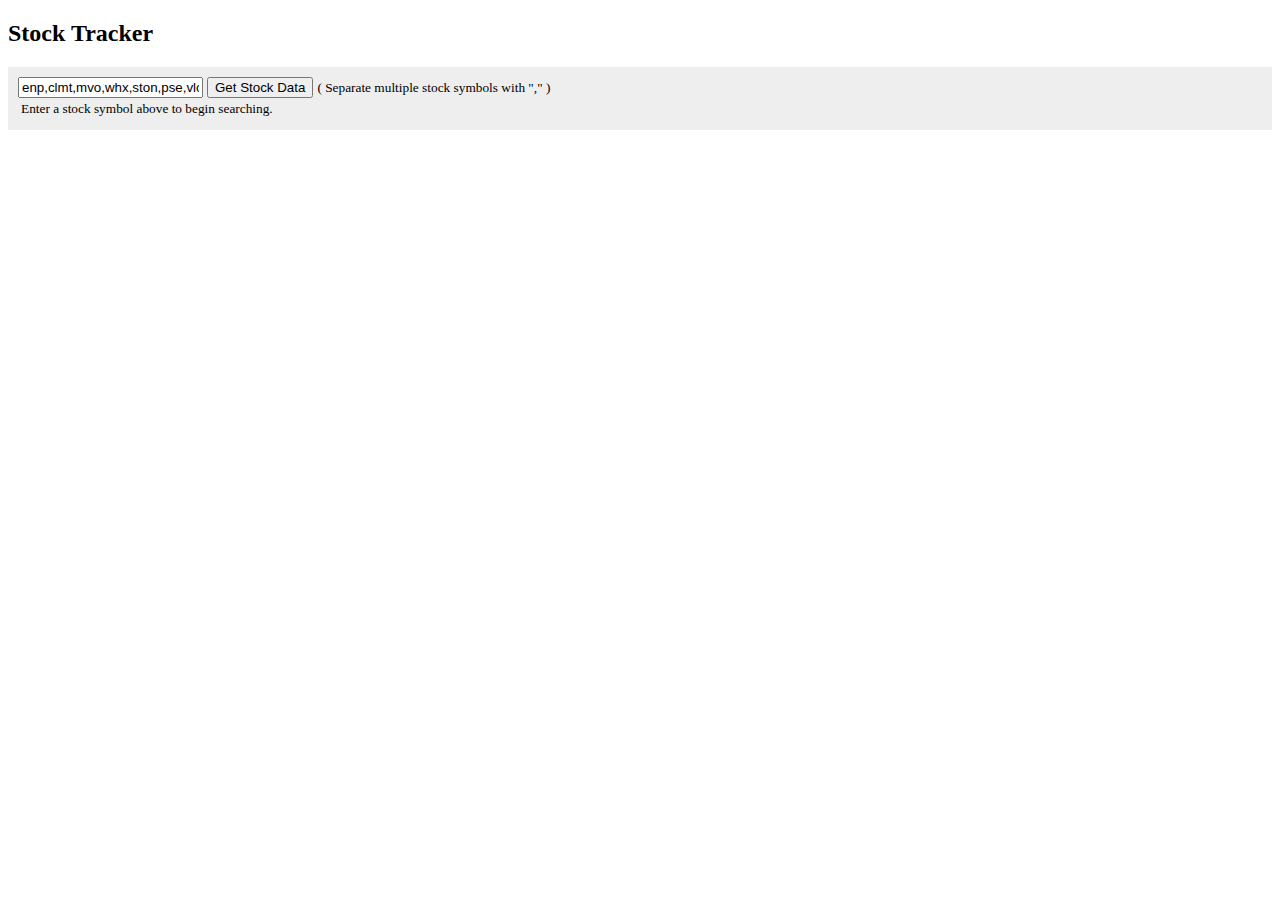
<file: stockticker/ajax-stock1.html>
<!DOCTYPE html PUBLIC "-//W3C//DTD XHTML 1.0 Strict//EN" "http://www.w3.org/TR/xhtml1/DTD/xhtml1-strict.dtd">
<html>
	<head>
		<title>Stock Tracker</title>
		
		<script type="text/javascript" src="jquery-1.3.min.js"></script>
		
		<script>
		
		var stockURL = "stock-ticker.php?tickers=";
		
		var stockTickers = new Array();
		
		$(document).ready(function(){
				
			$("#addStockBtn").click(function(e){
			
				var stock = $("#stock").val();
				
				$.get(stockURL + stock, function(data){
					
					var linesOfData = data.split('\n');
					
					$("#stocks").empty();					
					$("#stocks").append("<thead><td>Stock</td><td>Open</td><td>Dividend</td><td>Ex-Divident Date</td><td>Pay Date</td><td>Change(%)</td><td>Net Change(%)</td></thead>");
					
					for(i=0; i < linesOfData.length-1; i++)
					{
					
	var lineOfData = linesOfData[i].split(',');
						$("#stocks").append("<tr><td>" + String(lineOfData[0]).replace(/\"/g, '') + "</td><td>" + lineOfData[1] + "</td><td>" +  +  lineOfData[2] + "</td><td>" + String(lineOfData[3]).replace(/\"/g, '') + "</td><td>" + String(lineOfData[4]).replace(/\"/g, '') + "</td><td>" + String(lineOfData[5]).replace(/\"/g, '') + "</td><td>" + String(lineOfData[6]).replace(/\"/g, '') + "</td></tr>");

					}				
					
				});
			
			});
		
		});
		
		</script>
		
		<style type="text/css">
		
		#stocks {
			width: 600px;
		}
		#stocks thead {
			font-weight: bold;
		}
		
		#add-stock {
			margin-bottom: 10px;
			background-color: #eeeeee;
			padding: 10px;
		}
		
		</style>
		
	</head>
	<body>
	
	<h2>Stock Tracker</h2>
	
	<form id="add-stock">
		<input type="text" id="stock" name="stock" value="enp,clmt,mvo,whx,ston,pse,vlccf,nmm,cpno,vnr" />
		<input type="button" value="Get Stock Data" id="addStockBtn" />
		<small>( Separate multiple stock symbols with "," )
	</form>
	
	<table id="stocks">
		<tr>
			<td colspan="3">Enter a stock symbol above to begin searching.</td>
		</tr>
	</table>
		
	</body>
</html>
</file>
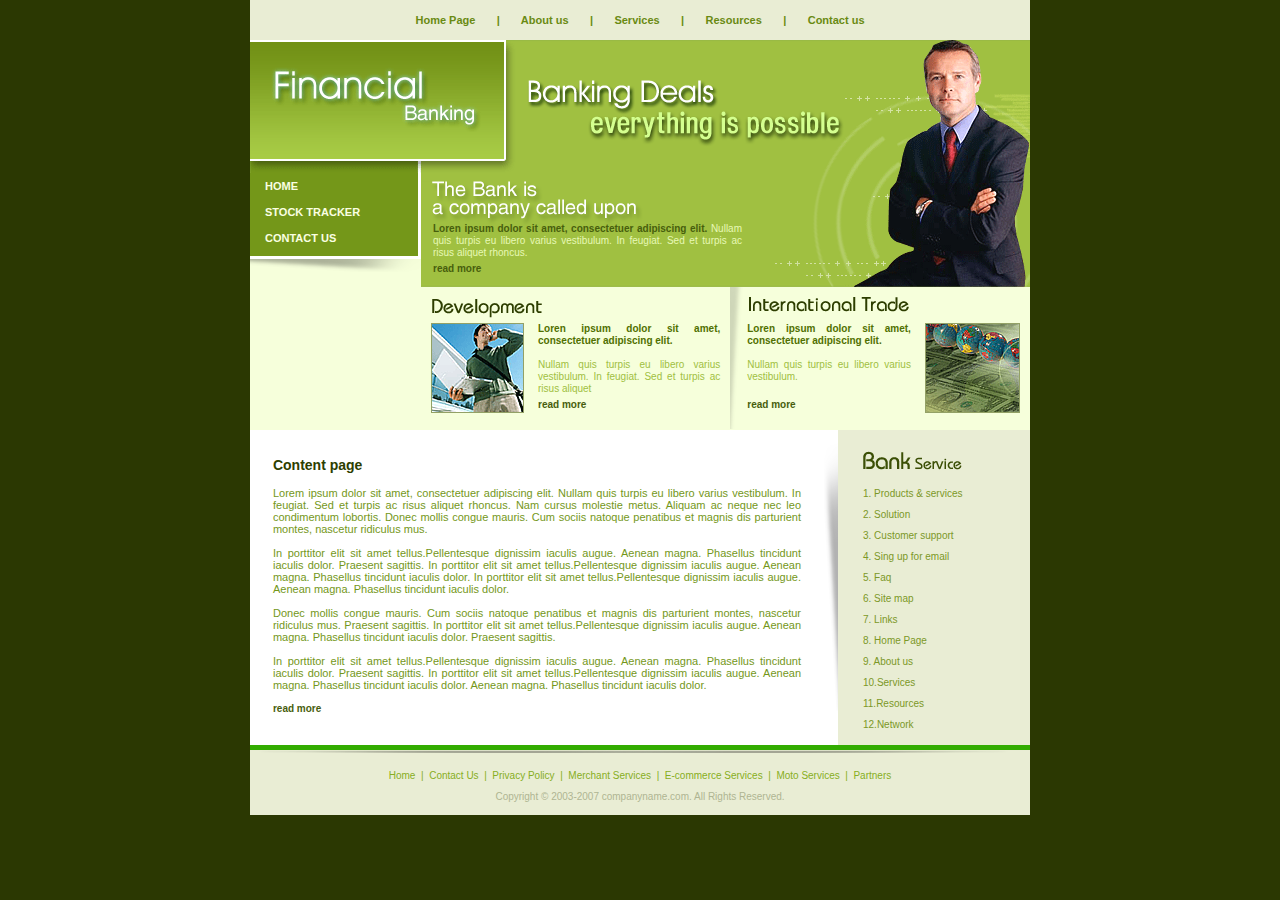
<file: YT-AC0103/html/content.html>
<!DOCTYPE html PUBLIC "-//W3C//DTD XHTML 1.0 Transitional//EN" "http://www.w3.org/TR/xhtml1/DTD/xhtml1-transitional.dtd">
<html xmlns="http://www.w3.org/1999/xhtml">
<head>
<meta http-equiv="Content-Type" content="text/html; charset=iso-8859-1" />
<title>Financial Banking</title>
<link href="css.css" rel="stylesheet" type="text/css" />
</head>

<body>
<table border="0" align="center" cellpadding="0" cellspacing="0" class="layout">
  <tr>
    <td align="left" valign="top"><table width="780" border="0" cellspacing="0" cellpadding="0">
      <tr>
        <td height="40" align="center" valign="middle" bgcolor="#E9EDD4"><pre class="menu"><a href="index.html">Home Page</a>       |       <a href="content.html">About us</a>       |       <a href="content.html">Services</a>       |       <a href="content.html">Resources</a>       |       <a href="contact.html">Contact us</a></pre></td>
      </tr>
      <tr>
        <td align="left" valign="top"><table width="780" border="0" cellpadding="0" cellspacing="0" bgcolor="#F6FFDB">
          <tr>
            <td height="133" colspan="2" align="left" valign="top"><table width="594" border="0" cellspacing="0" cellpadding="0">
              <tr>
                <td width="265" height="133" align="left" valign="top"><a href="index.html"><img src="images/index_02.gif" alt="" width="265" height="133" border="0" /></a></td>
                <td width="329" align="left" valign="top"><img src="images/index_03.gif" alt="" width="329" height="133" /></td>
              </tr>
            </table></td>
            <td width="186" rowspan="2" align="left" valign="top"><img src="images/index_04.gif" alt="" width="186" height="247" /></td>
          </tr>
          <tr>
            <td width="171" rowspan="2" align="left" valign="top"><table width="171" border="0" cellspacing="0" cellpadding="0">
              <tr>
                <td align="left" valign="top" bgcolor="#749719" class="menu1" style="border-right:#FFFFFF solid 3px;">
				<a href="index.html">HOME</a><br />
				<a href="content.html">STOCK TRACKER</a><br />
				<!--a href="content.html">PRODUCT &amp; SERVICE</a><br />
				<a href="content.html">INFORMATION</a><br />
				<a href="content.html">PERSONAL BANKING</a><br />
				<a href="content.html">INVESTMENT</a><br />
				<a href="content.html">GOVERNMENT</a><br />
				<a href="content.html">BUSINESS</a><br /-->
				<a href="contact.html">CONTACT US</a>				</td>
              </tr>
              <tr>
                <td height="16" align="left" valign="top"><img src="images/index_23.gif" alt="" width="171" height="16" /></td>
              </tr>
            </table></td>
            <td width="423" height="114" align="left" valign="top" class="header" style="background-image:url(images/index_06.gif); background-repeat:no-repeat;"><div style="padding-top:50px; padding-left:12px; padding-right:102px;">
			<span class="heading1">Loren ipsum dolor sit amet, consectetuer adipiscing elit.</span> Nullam quis turpis eu libero varius vestibulum. In feugiat. Sed et turpis ac risus aliquet rhoncus.<br />
			<a href="content.html">read more</a></div></td>
            </tr>
          <tr>
            <td height="143" colspan="2" align="left" valign="top"><table width="609" border="0" cellspacing="0" cellpadding="0">
              <tr>
                <td width="309" align="left" valign="top" style="padding-left:10px; padding-top:8px; padding-right:10px; padding-bottom:10px;"><table width="100%" border="0" cellspacing="0" cellpadding="0">
                  <tr>
                    <td height="28" colspan="2" align="left" valign="top"><img src="images/index_11.gif" alt="" width="135" height="24" /></td>
                    </tr>
                  <tr>
                    <td width="37%" align="left" valign="top"><img src="images/index_18.gif" alt="" width="93" height="90" /></td>
                    <td width="63%" align="left" valign="top" class="header1">
					<span class="heading2">Loren ipsum dolor sit amet, consectetuer adipiscing elit.</span><br />
					<br />
					Nullam quis turpis eu libero varius vestibulum. In feugiat. Sed et turpis ac risus aliquet<br />
					<a href="content.html">read more</a>					</td>
                  </tr>
                </table></td>
                <td width="13" align="left" valign="top"><img src="images/index_08.gif" alt="" width="13" height="143" /></td>
                <td width="287" align="left" valign="top" style="padding-left:4px; padding-top:8px; padding-right:10px; padding-bottom:10px;"><table width="100%" border="0" cellspacing="0" cellpadding="0">
                  <tr>
                    <td height="28" colspan="2" align="left" valign="top"><img src="images/index_14.gif" alt="" width="176" height="18" /></td>
                  </tr>
                  <tr>
                    <td width="60%" align="left" valign="top" class="header1">
					<span class="heading2">Loren ipsum dolor sit amet, consectetuer adipiscing elit.</span><br />
					<br />
                    Nullam quis turpis eu libero varius vestibulum.<br />
                    <br />
                    <a href="content.html">read more</a>
					</td>
                    <td width="40%" align="right" valign="top"><img src="images/index_21.gif" alt="" width="95" height="90" /></td>
                  </tr>
                </table></td>
              </tr>
            </table></td>
            </tr>
        </table></td>
      </tr>
    </table></td>
  </tr>
  <tr>
    <td align="left" valign="top"><table width="780" border="0" cellspacing="0" cellpadding="0">
      <tr>
        <td width="574" align="center" valign="top" style="padding-top:27px;"><table width="92%" border="0" cellspacing="0" cellpadding="0">
          <tr>
            <td height="30" align="left" valign="top" class="heading">Content page </td>
          </tr>
          <tr>
            <td align="left" valign="top" class="text">Lorem ipsum dolor sit amet, consectetuer adipiscing elit. Nullam quis turpis eu libero varius vestibulum. In feugiat. Sed et turpis ac risus aliquet rhoncus. Nam cursus molestie metus. Aliquam ac neque nec leo condimentum lobortis. Donec mollis congue mauris. Cum sociis natoque penatibus et magnis dis parturient montes, nascetur ridiculus mus.<br />
                <br />
              In porttitor elit sit amet tellus.Pellentesque dignissim iaculis augue. Aenean magna. Phasellus tincidunt iaculis dolor. Praesent sagittis. In porttitor elit sit amet tellus.Pellentesque dignissim iaculis augue. Aenean magna. Phasellus tincidunt iaculis dolor. In porttitor elit sit amet tellus.Pellentesque dignissim iaculis augue. Aenean magna. Phasellus tincidunt iaculis dolor.<br />
              <br />
              Donec mollis congue mauris. Cum sociis natoque penatibus et magnis dis parturient montes, nascetur ridiculus mus. Praesent sagittis. In porttitor elit sit amet tellus.Pellentesque dignissim iaculis augue. Aenean magna. Phasellus tincidunt iaculis dolor. Praesent sagittis.<br />
              <br />
              In porttitor elit sit amet tellus.Pellentesque dignissim iaculis augue. Aenean magna. Phasellus tincidunt iaculis dolor. Praesent sagittis. In porttitor elit sit amet tellus.Pellentesque dignissim iaculis augue. Aenean magna. Phasellus tincidunt iaculis dolor. Aenean magna. Phasellus tincidunt iaculis dolor.<br />
              <br />
              <a href="content.html">read more</a><br />
              <br />
			  </td>
          </tr>
        </table></td>
        <td width="14" align="left" valign="top"><img src="images/index_29.gif" alt="" width="14" height="290" /></td>
        <td width="192" align="right" valign="top" bgcolor="#E9EDD4" style="padding-top:19px;"><table width="87%" border="0" cellspacing="0" cellpadding="0">
          <tr>
            <td align="left" valign="top"><img src="images/index_32.gif" alt="" width="116" height="24" /></td>
          </tr>
          <tr>
            <td align="left" valign="top" class="text4" style="padding-top:10px; padding-bottom:10px;">
			1. <a href="content.html">Products &amp; services</a><br />
            2. <a href="content.html">Solution</a><br />
            3. <a href="content.html">Customer support</a><br />
            4. <a href="content.html">Sing up for email</a><br />
            5. <a href="content.html">Faq</a><br />
            6. <a href="content.html">Site map</a><br />
            7. <a href="content.html">Links</a><br />
            8. <a href="index.html">Home Page</a> <br />
            9. <a href="content.html">About us</a><br />
            10.<a href="content.html">Services</a><br />
            11.<a href="content.html">Resources</a><br />
            12.<a href="content.html">Network</a>
			</td>
          </tr>
        </table></td>
      </tr>
    </table></td>
  </tr>
  <tr>
    <td align="left" valign="top"><table width="100%" border="0" cellpadding="0" cellspacing="0" bgcolor="#E9EDD4">
      <tr>
        <td height="5" bgcolor="#32AC00"> </td>
      </tr>
      <tr>
        <td height="3"><img src="images/index_48.gif" alt="" width="780" height="3" /></td>
      </tr>
      <tr>
        <td align="center" valign="top" style="padding-top:17px; padding-bottom:13px;"><table width="100%" border="0" align="center" cellpadding="0" cellspacing="0">
          <tr>
            <td align="center"><pre class="footer"><a href="index.html">Home</a>  |  <a href="contact.html">Contact Us</a>  |  <a href="content.html">Privacy Policy</a>  |  <a href="content.html">Merchant Services</a>  |  <a href="content.html">E-commerce Services</a>  |  <a href="content.html">Moto Services</a>  |  <a href="content.html">Partners</a></pre></td>
          </tr>
          <tr>
            <td align="center" valign="bottom" style="padding-top:10px;" class="copyright">Copyright &copy; 2003-2007 companyname.com. All Rights Reserved.</td>
          </tr>
        </table></td>
      </tr>
    </table></td>
  </tr>
</table>
</body>
</html>
</file>
<file: YT-AC0103/html/css.css>
.layout {
	width:780px;
	background-color:#FFFFFF;
}
body{
	color:#000000;
	margin:0px;
	padding:0px;
	background-color:#2B3802;
}
pre {
font-family: Verdana, Arial, Helvetica, sans-serif;
margin:0px;
padding:0px;
}
input,select,textarea {
	font-family:Verdana, Arial, Helvetica, sans-serif;
	font-size:10px;
	color:#333333;
}
.copyright {
	font-size:10px;
	color:#AFB592;
}
.copyright a {	color:#BBBBBB; text-decoration:none;}
.copyright a:hover { color:#999999; text-decoration:none; }
td {
	font-family: Verdana, Arial, Helvetica, sans-serif;
	font-size: 11px;
	font-color: #000000;
}
.menu{
	color: #698A12;
	font-weight:bold;
}
.menu a { color: #698A12; text-decoration:none;}
.menu a:hover { color:#3C5103; text-decoration:none;}
.menu1{
	color: #FAFFE2;
	font-weight:bold;
	line-height:26px;
	padding-left:15px;
	padding-bottom:5px;
}
.menu1 a { color: #FAFFE2; text-decoration:none;}
.menu1 a:hover { color:#3C5103; text-decoration:none;}
.header {
color:#E7F8B5;
font-size:10px;
text-align:justify;
line-height:12px;
}
.header a {	color: #475E0D; text-decoration:none; font-weight:bold; line-height:20px;}
.header a:hover { color:#000000; text-decoration:none; font-weight:bold;}
.header1 {
color:#A0C041;
font-size:10px;
text-align:justify;
line-height:12px;
}
.header1 a {	color: #475E0D; text-decoration:none; font-weight:bold; line-height:20px;}
.header1 a:hover { color:#000000; text-decoration:none; font-weight:bold;}
.heading {
font-size:14px;
font-weight:bold;
color:#2D3E00;
}
.heading1 {
font-size:10px;
font-weight:bold;
color:#475E0D;
}
.heading2 {
font-size:10px;
font-weight:bold;
color:#507000;
}
.text {
color:#749719;
text-align:justify;
line-height:12px;
}
.text a { color: #475E0D; text-decoration:none; font-size:10px; font-weight:bold;}
.text a:hover { color:#749719; text-decoration:none; font-size:10px; font-weight:bold;}
.text1 {
	color:#749719;
	text-align:justify;
	line-height:14px;
}
.text1 a { color: #475E0D; text-decoration:none; font-weight:bold; font-size:10px;}
.text1 a:hover { color:#749719; text-decoration:none; font-weight:bold; font-size:10px;}
.text2 {
	color:#749719;
	font-size:10px;
	font-weight:bold;
}
.text3 {
	color:#000000;
	font-size:10px;
	font-weight:bold;
}
.text4 {
	color:#7C9827;
	font-size:10px;
	line-height:21px;
}
.text4 a { color: #7C9827; text-decoration:none;}
.text4 a:hover { color:#333333; text-decoration:none;}
.footer {
	color: #87AE22;
	font-size:10px;
}
.footer a {	color: #87AE22; text-decoration:none;}
.footer a:hover { color:#516B0C; text-decoration:none;}
</file>
